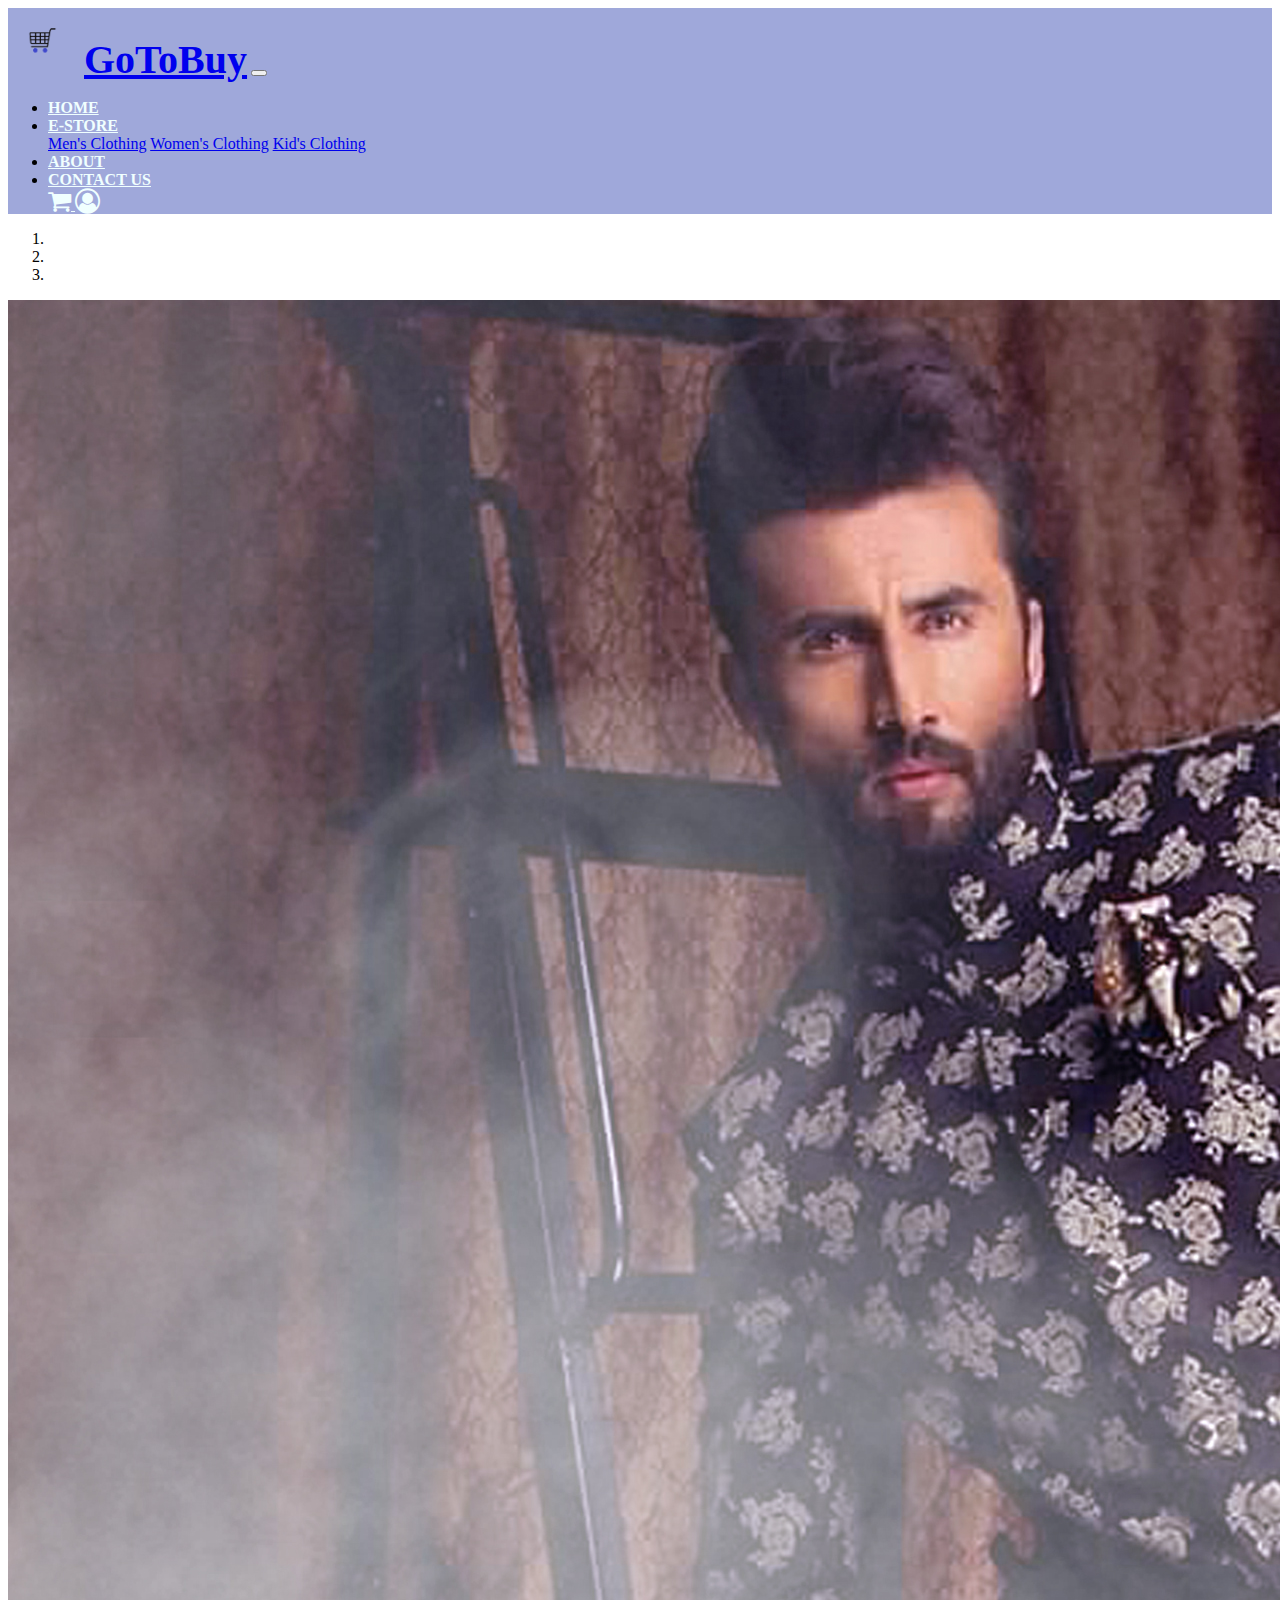
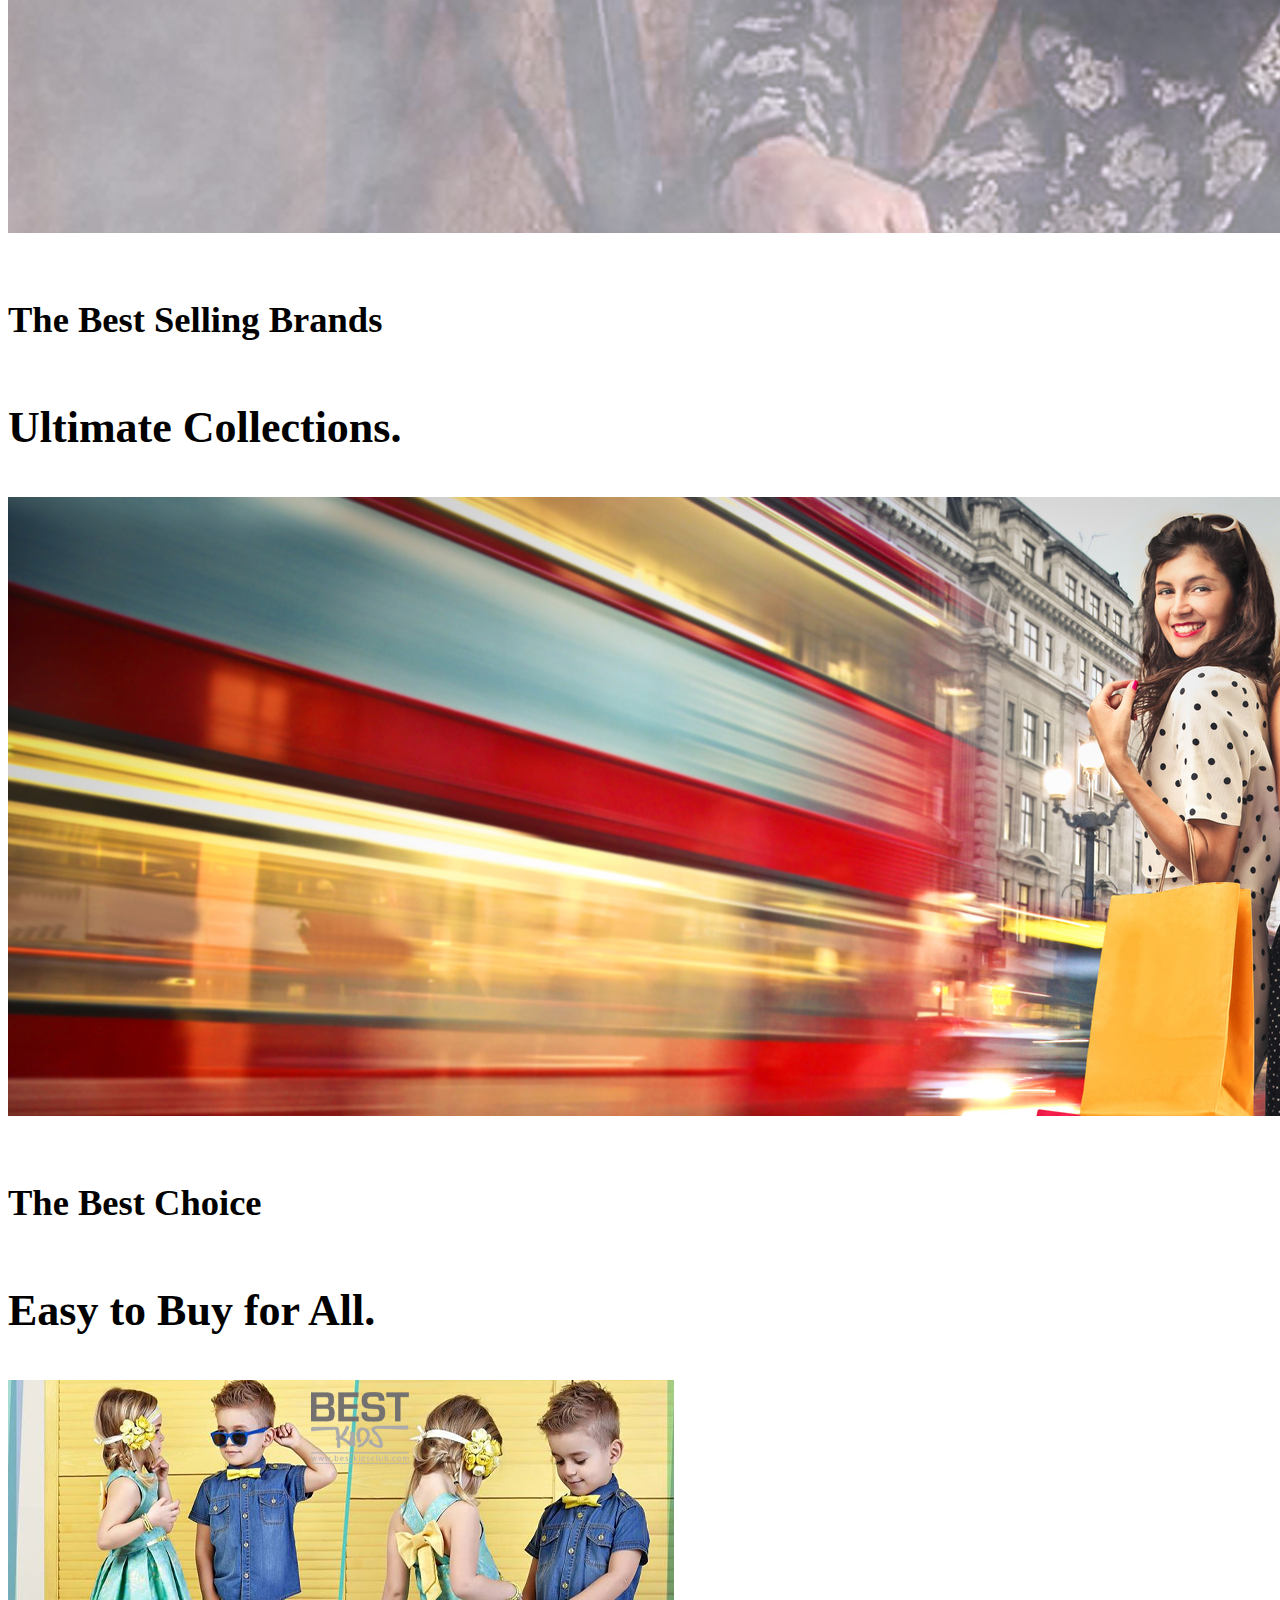
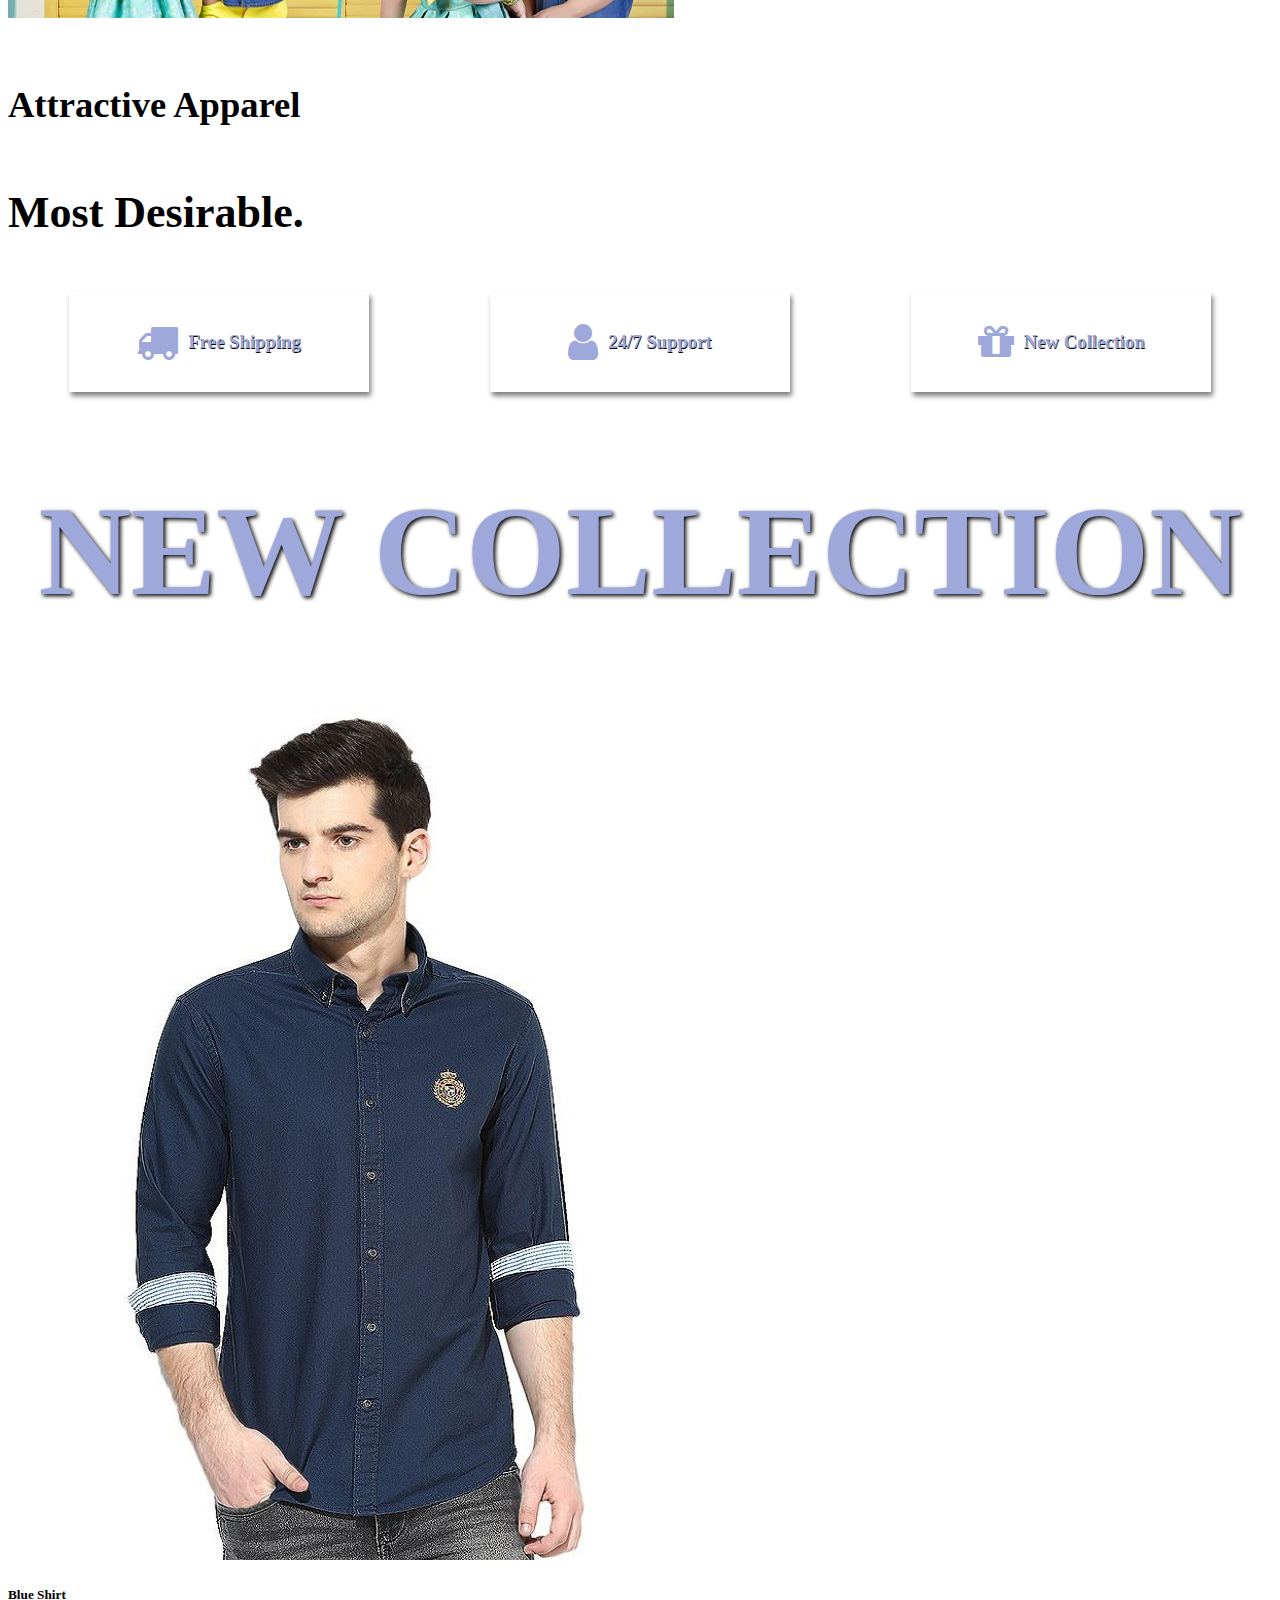
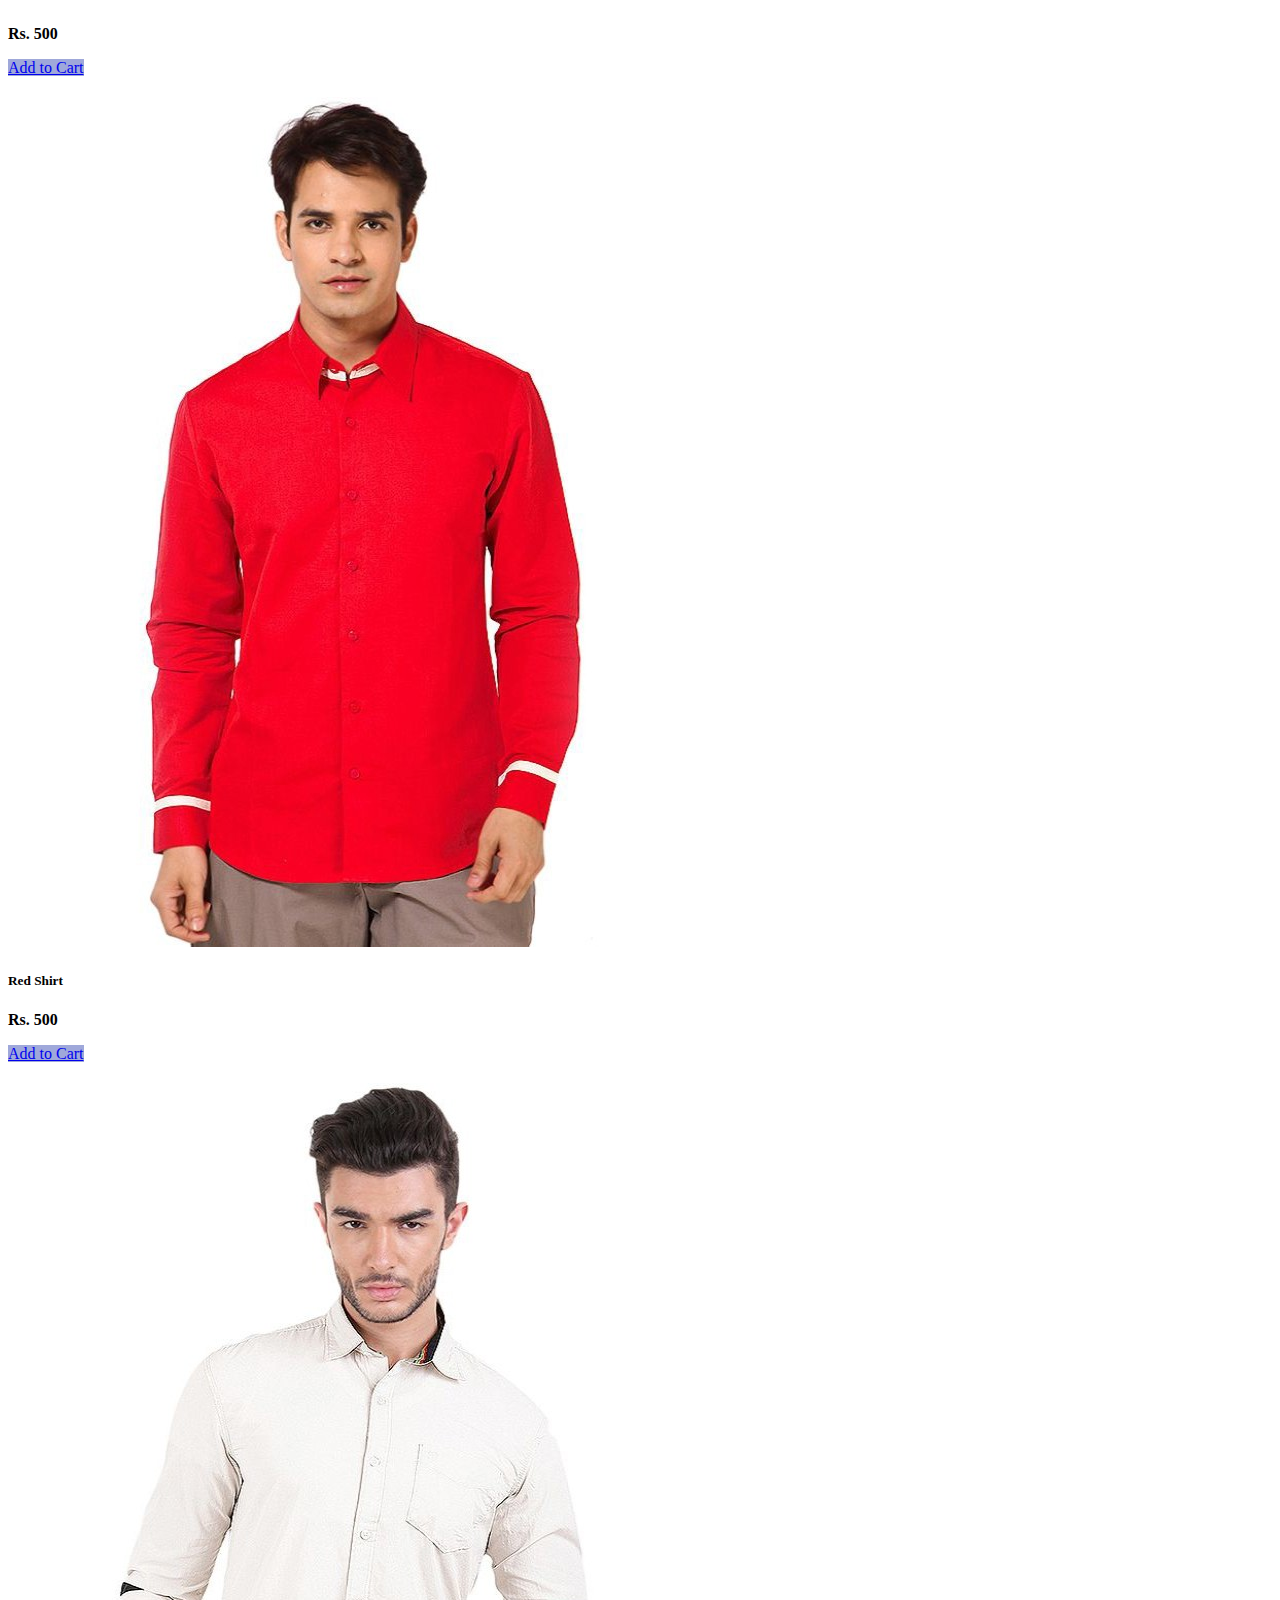
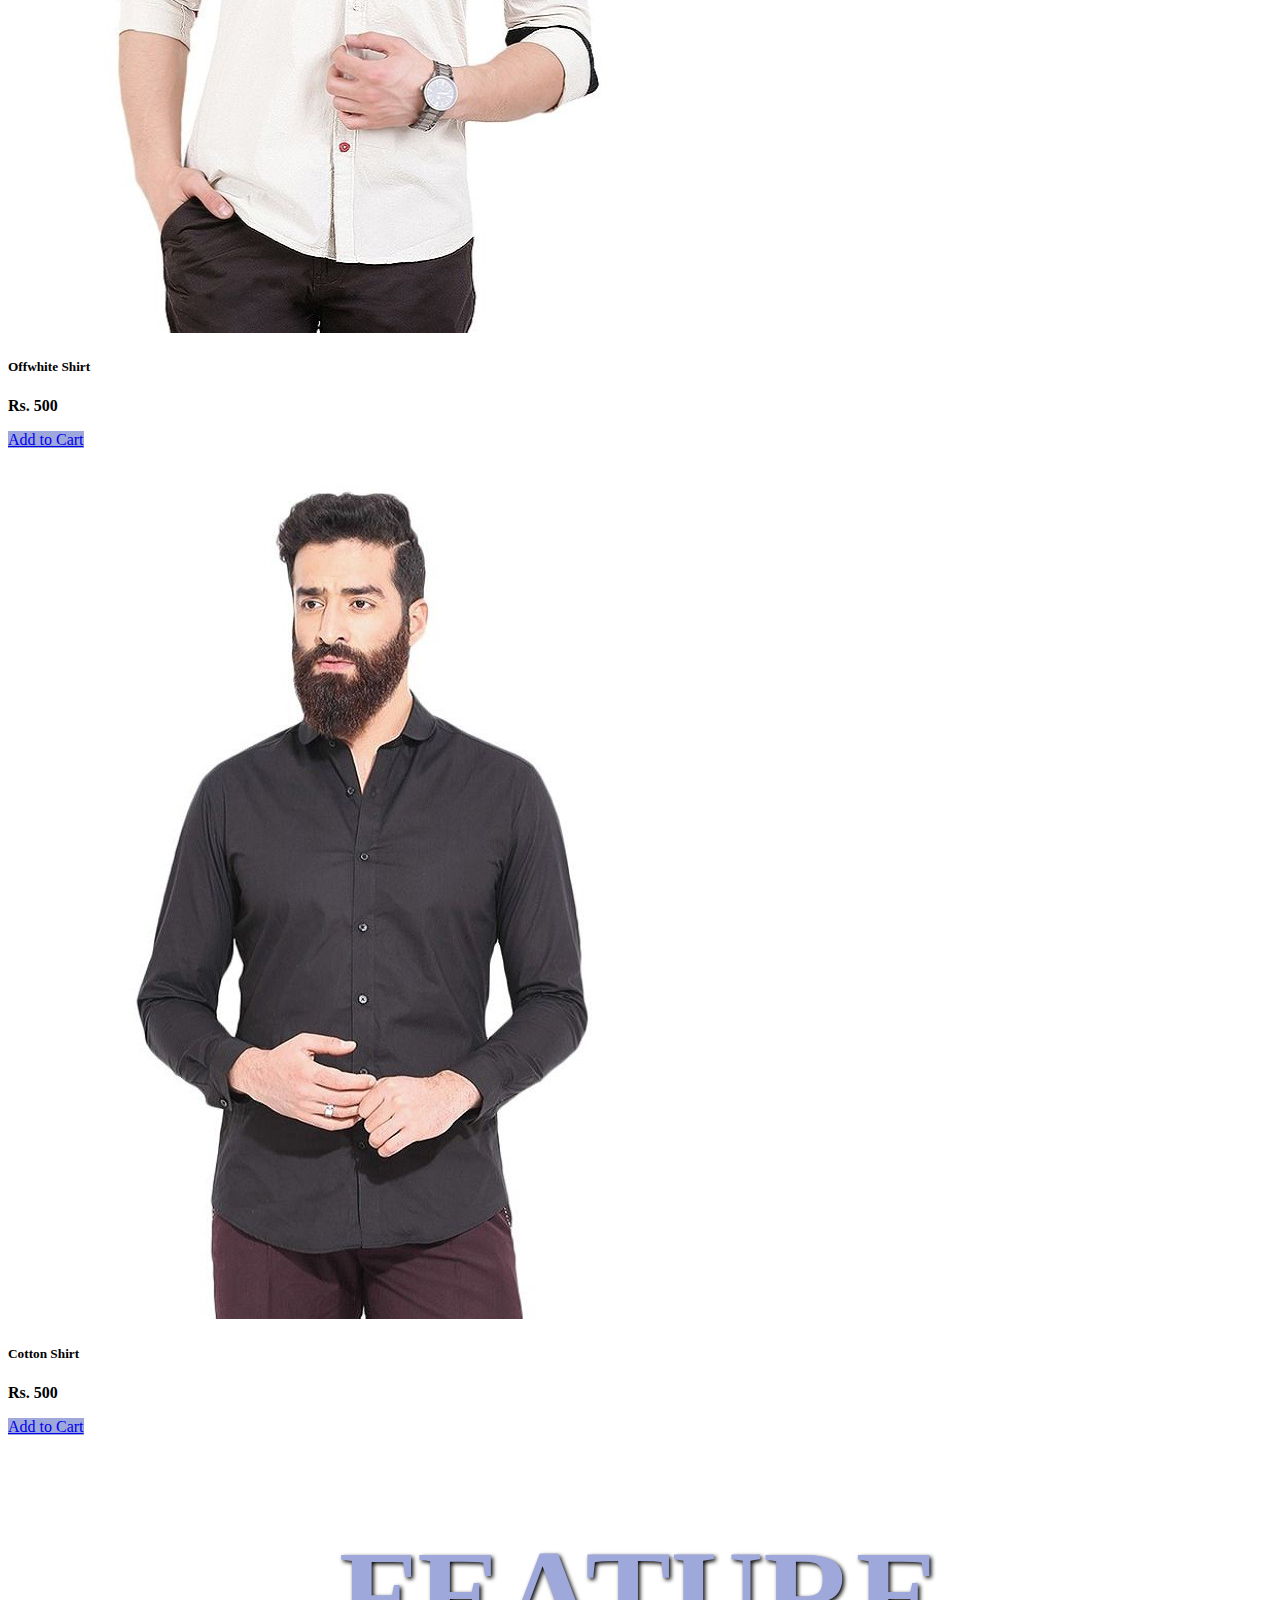
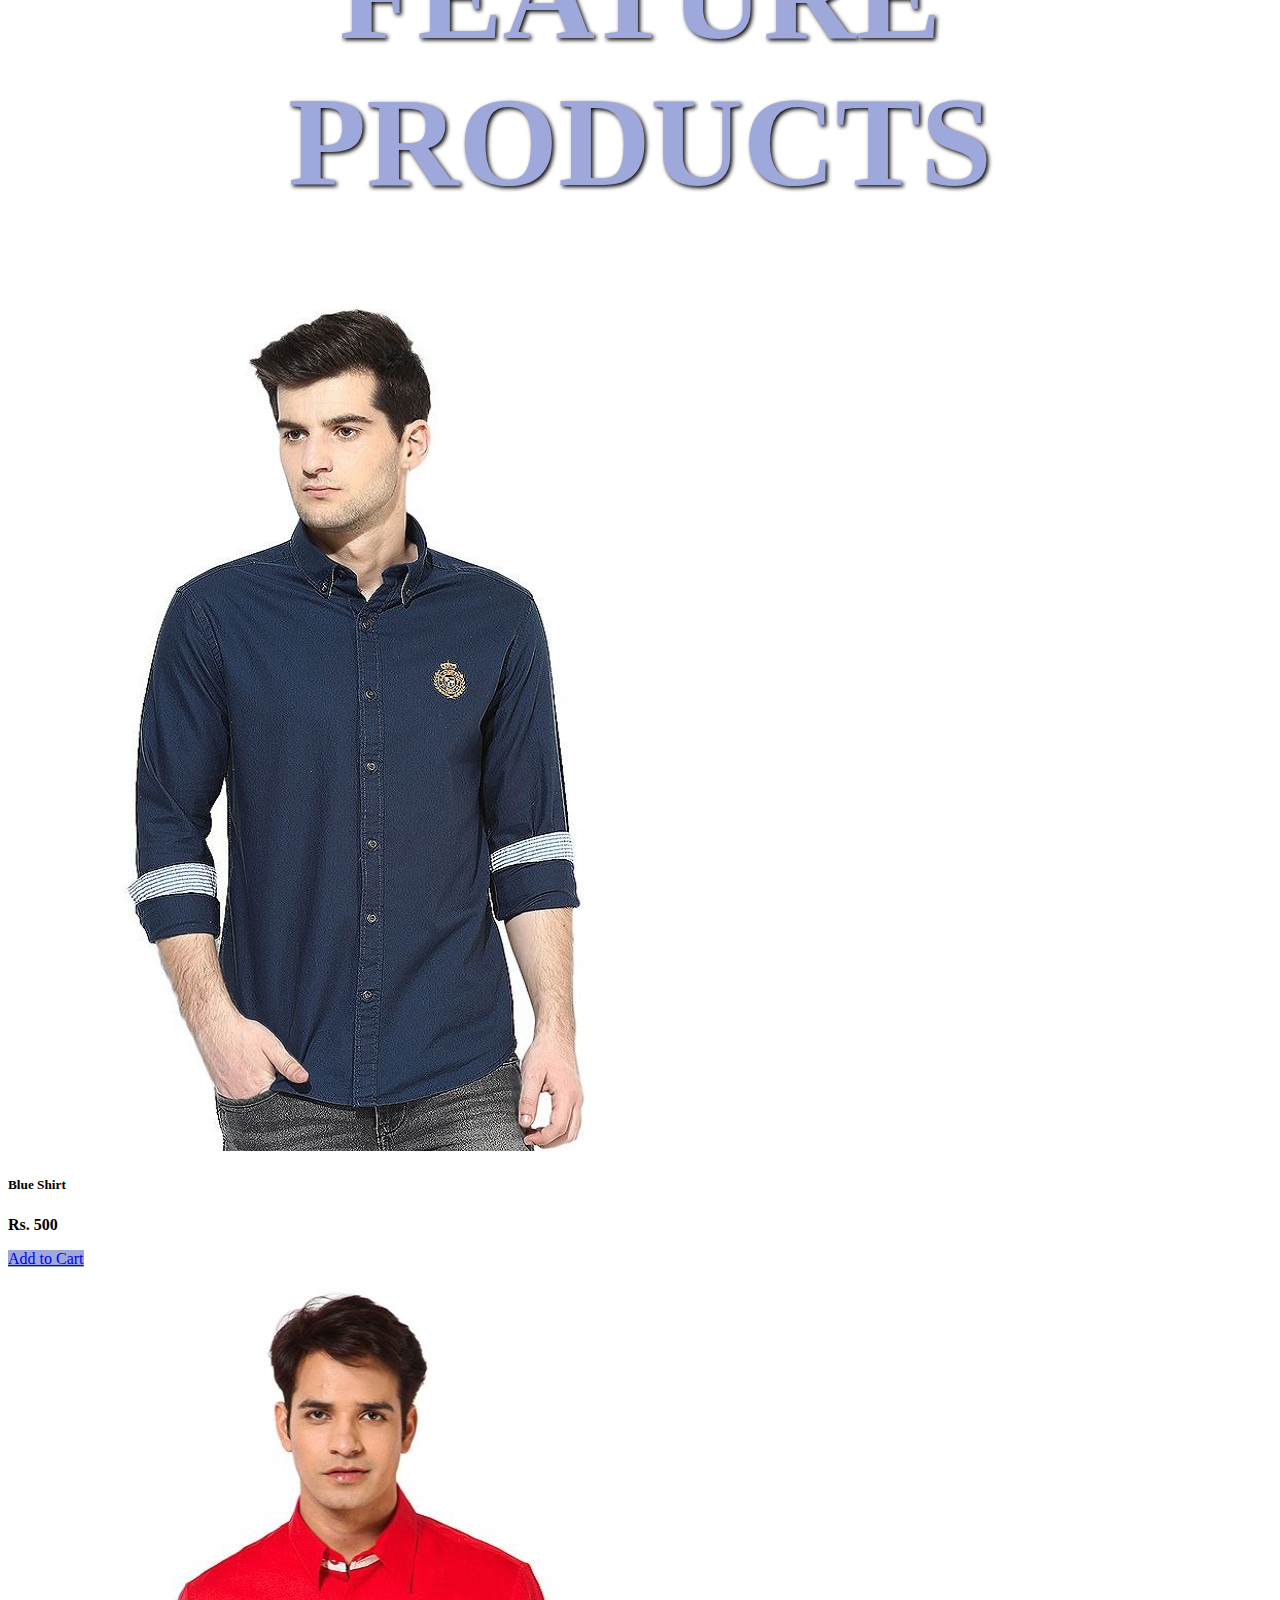
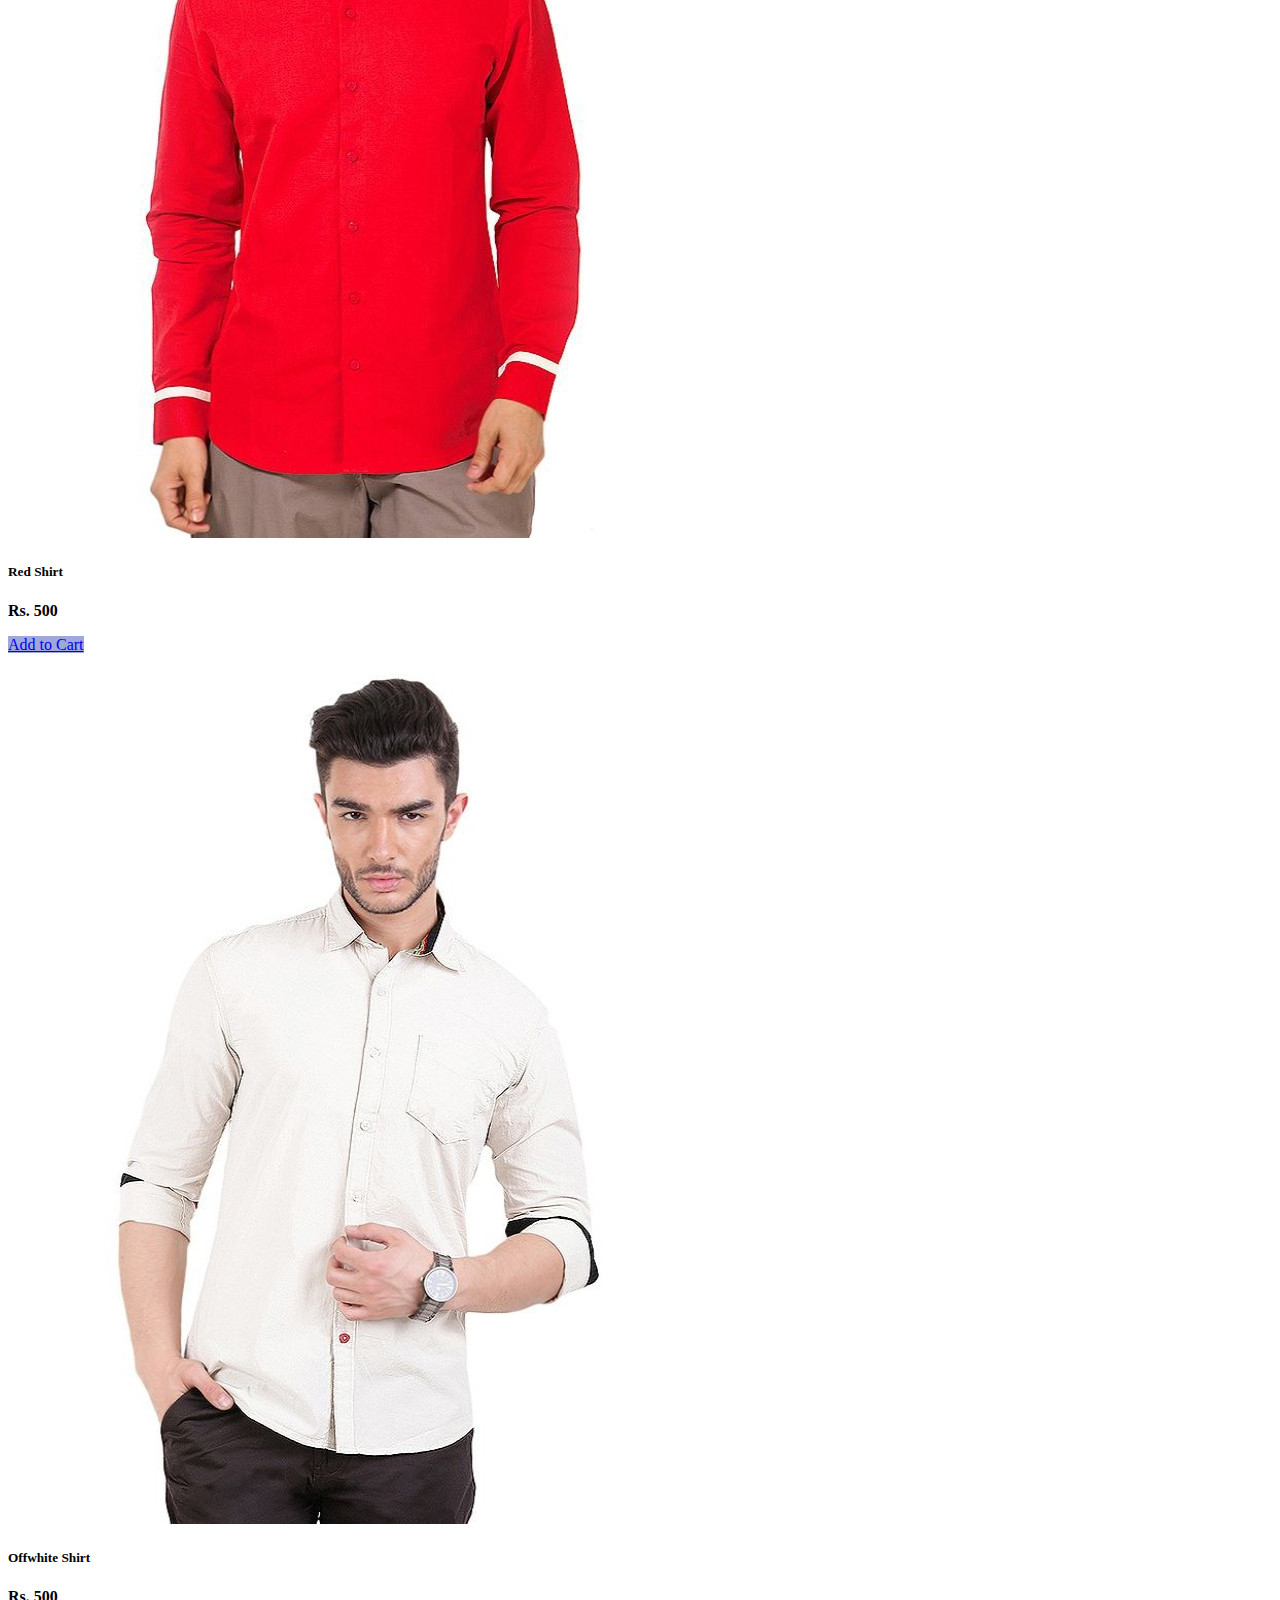
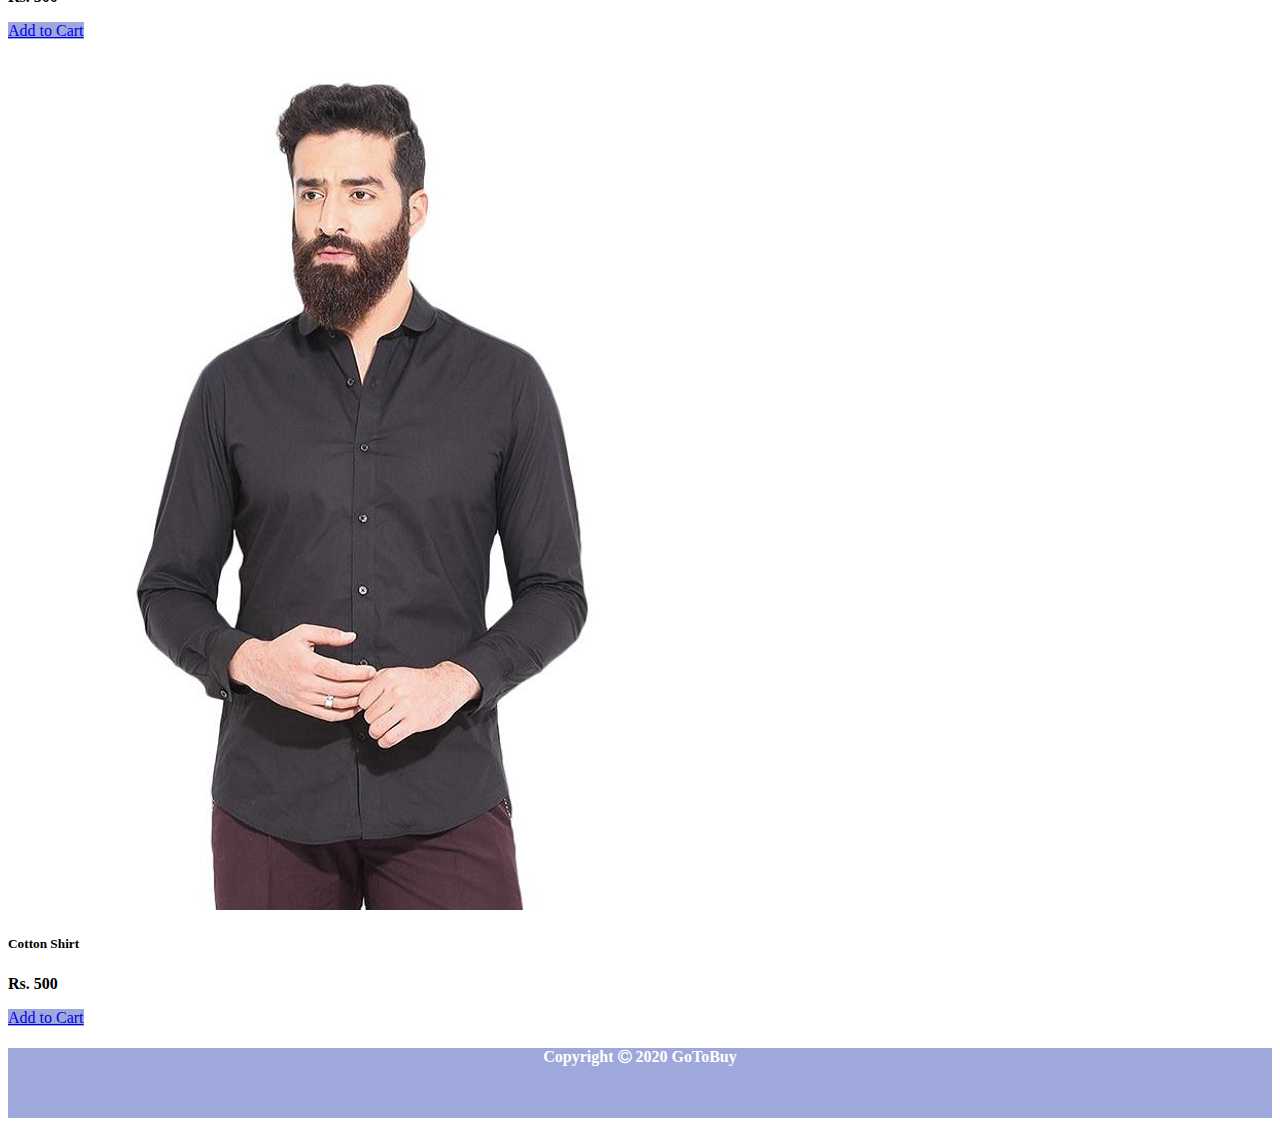
<file: public/index.html>
<!DOCTYPE html>
<html lang="en">

<head>
    <meta charset="UTF-8">
    <meta name="viewport" content="width=device-width, initial-scale=1.0">
    <title>E-Commerce</title>
    <link rel="stylesheet" href="https://stackpath.bootstrapcdn.com/bootstrap/4.5.0/css/bootstrap.min.css" integrity="sha384-9aIt2nRpC12Uk9gS9baDl411NQApFmC26EwAOH8WgZl5MYYxFfc+NcPb1dKGj7Sk" crossorigin="anonymous">
    <link rel="stylesheet" href="style.css">
    <link rel="stylesheet" href="https://cdnjs.cloudflare.com/ajax/libs/font-awesome/4.7.0/css/font-awesome.min.css">
</head>

<body>
    <div>
        <nav class="navbar navbar-expand-lg navbar-light bg-light">
            <a class="navbar-brand" href="index.html"><img src="images/logo.png" alt="images/logo.png">GoToBuy</a>
            <button class="navbar-toggler" type="button" data-toggle="collapse" data-target="#navbarText" aria-controls="navbarText" aria-expanded="false" aria-label="Toggle navigation">
          <span class="navbar-toggler-icon"></span>
        </button>
            <div class="collapse navbar-collapse" id="navbarText">
                <ul class="navbar-nav mr-auto">

                </ul>
                <span class="navbar-text">
                <ul class="navbar-nav mr-auto">
                    <li class="nav-item active">
                        <a class="nav-link" href="index.html">HOME<span class="sr-only">(current)</span></a>
                </li>
                <li class="nav-item dropdown">
                    <a class="nav-link dropdown-toggle" href="#" id="navbarDropdownMenuLink" role="button" data-toggle="dropdown" aria-haspopup="true" aria-expanded="false">
                  E-STORE
                </a>
                    <div class="dropdown-menu" aria-labelledby="navbarDropdownMenuLink">
                        <a class="dropdown-item" href="mensclothing.html">Men's Clothing</a>
                        <a class="dropdown-item" href="mensclothing.html">Women's Clothing</a>
                        <a class="dropdown-item" href="mensclothing.html">Kid's Clothing</a>
                    </div>
                </li>
                <li class="nav-item">
                    <a class="nav-link" href="about.html">ABOUT</a>
                </li>
                <li class="nav-item">
                    <a class="nav-link" href="contact.html">CONTACT US</a>
                </li>

                <a class="nav-link" href="#">
                    <i class="fa fa-shopping-cart" aria-hidden="true"></i>
                </a>

                <a class="nav-link" href="#">
                    <i class="fa fa-user-circle-o" aria-hidden="true"></i>
                </a>








                </ul>
                </span>
            </div>

        </nav>
        <div id="carouselExampleCaptions" class="carousel slide" data-ride="carousel">
            <ol class="carousel-indicators">
                <li data-target="#carouselExampleCaptions" data-slide-to="0" class="active"></li>
                <li data-target="#carouselExampleCaptions" data-slide-to="1"></li>
                <li data-target="#carouselExampleCaptions" data-slide-to="2"></li>
            </ol>
            <div class="carousel-inner">
                <div class="carousel-item active">
                    <img src="images/slider1.jpg" class="d-block w-100" alt="images/slider1.jpg">
                    <div class="carousel-caption d-none d-md-block">
                        <h5>The Best Selling Brands</h5>
                        <p>Ultimate Collections.</p>
                    </div>
                </div>
                <div class="carousel-item">
                    <img src="images/slider2.jpg" class="d-block w-100" alt="images/slider2.jpg">
                    <div class="carousel-caption d-none d-md-block">
                        <h5>The Best Choice</h5>
                        <p>Easy to Buy for All.</p>
                    </div>
                </div>
                <div class="carousel-item">
                    <img src="images/slider3.jpg" class="d-block w-100" alt="images/slider3.jpg">
                    <div class="carousel-caption d-none d-md-block">
                        <h5>Attractive Apparel</h5>
                        <p>Most Desirable.</p>
                    </div>
                </div>
            </div>
            <a class="carousel-control-prev" href="#carouselExampleCaptions" role="button" data-slide="prev">
                <span class="carousel-control-prev-icon" aria-hidden="true"></span>
                <span class="sr-only">Previous</span>
            </a>
            <a class="carousel-control-next" href="#carouselExampleCaptions" role="button" data-slide="next">
                <span class="carousel-control-next-icon" aria-hidden="true"></span>
                <span class="sr-only">Next</span>
            </a>
        </div>
        <div class="mainCard">

            <div class="Card1">
                <div>
                    <i class="fa fa-truck" aria-hidden="true"></i>
                </div>
                <div>
                    <h3>Free Shipping</h3>
                </div>

            </div>
            <div class="Card2">
                <div>
                    <i class="fa fa-user" aria-hidden="true"></i>
                </div>
                <div>
                    <h3>24/7 Support</h3>
                </div>

            </div>
            <div class="Card3">
                <div>
                    <i class="fa fa-gift" aria-hidden="true"></i>
                </div>
                <div>
                    <h3>New Collection</h3>
                </div>



            </div>
        </div>

        <div class="NewArrivals">
            <div class="heading">
                <h1>NEW COLLECTION</h1>
            </div>
            <div class="container">
                <div class="row">
                    <div class="col-sm-6 col-md-6 col-lg-3">
                        <div class="card">
                            <img src="images/shirt1.jpg" class="card-img-top" alt="images/shirt1.jpg">
                            <div class="card-body">
                                <h5 class="card-title">Blue Shirt</h5>
                                <p class="card-text">Rs. 500</p>
                                <a href="#" class="btn btn-primary">Add to Cart</a>
                            </div>
                        </div>
                    </div>
                    <div class="col-sm-6 col-md-6 col-lg-3">
                        <div class="card">
                            <img src="images/shirt2.jpg" class="card-img-top" alt="images/shirt2.jpg">
                            <div class="card-body">
                                <h5 class="card-title">Red Shirt</h5>
                                <p class="card-text">Rs. 500</p>
                                <a href="#" class="btn btn-primary">Add to Cart</a>
                            </div>
                        </div>
                    </div>
                    <div class="col-sm-6 col-md-6 col-lg-3">
                        <div class="card">
                            <img src="images/shirt3.jpg" class="card-img-top" alt="images/shirt3.jpg">
                            <div class="card-body">
                                <h5 class="card-title">Offwhite Shirt</h5>
                                <p class="card-text">Rs. 500</p>
                                <a href="#" class="btn btn-primary">Add to Cart</a>
                            </div>
                        </div>
                    </div>
                    <div class="col-sm-6 col-md-6 col-lg-3">
                        <div class="card">
                            <img src="images/shirt4.jpg" class="card-img-top" alt="images/shirt4.jpg">
                            <div class="card-body">
                                <h5 class="card-title">Cotton Shirt</h5>
                                <p class="card-text">Rs. 500</p>
                                <a href="#" class="btn btn-primary">Add to Cart</a>
                            </div>
                        </div>
                    </div>
                </div>

            </div>
        </div>
        <div class="NewArrivals">
            <div class="heading">
                <h1>FEATURE PRODUCTS</h1>
            </div>
            <div class="container">
                <div class="row">
                    <div class="col-sm-6 col-md-6 col-lg-3">
                        <div class="card">
                            <img src="images/shirt1.jpg" class="card-img-top" alt="images/shirt1.jpg">
                            <div class="card-body">
                                <h5 class="card-title">Blue Shirt</h5>
                                <p class="card-text">Rs. 500</p>
                                <a href="#" class="btn btn-primary">Add to Cart</a>
                            </div>
                        </div>
                    </div>
                    <div class="col-sm-6 col-md-6 col-lg-3">
                        <div class="card">
                            <img src="images/shirt2.jpg" class="card-img-top" alt="images/shirt2.jpg">
                            <div class="card-body">
                                <h5 class="card-title">Red Shirt</h5>
                                <p class="card-text">Rs. 500</p>
                                <a href="#" class="btn btn-primary">Add to Cart</a>
                            </div>
                        </div>
                    </div>
                    <div class="col-sm-6 col-md-6 col-lg-3">
                        <div class="card">
                            <img src="images/shirt3.jpg" class="card-img-top" alt="images/shirt3.jpg">
                            <div class="card-body">
                                <h5 class="card-title">Offwhite Shirt</h5>
                                <p class="card-text">Rs. 500</p>
                                <a href="#" class="btn btn-primary">Add to Cart</a>
                            </div>
                        </div>
                    </div>
                    <div class="col-sm-6 col-md-6 col-lg-3">
                        <div class="card">
                            <img src="images/shirt4.jpg" class="card-img-top" alt="images/shirt4.jpg">
                            <div class="card-body">
                                <h5 class="card-title">Cotton Shirt</h5>
                                <p class="card-text">Rs. 500</p>
                                <a href="#" class="btn btn-primary">Add to Cart</a>
                            </div>
                        </div>
                    </div>
                </div>

            </div>
        </div>
        <div class="footer">
            <div>
                <h4>Copyright <i class="fa fa-copyright" aria-hidden="true"></i> 2020 GoToBuy

                </h4>
            </div>
        </div>

    </div>









    <script src="https://code.jquery.com/jquery-3.5.1.slim.min.js" integrity="sha384-DfXdz2htPH0lsSSs5nCTpuj/zy4C+OGpamoFVy38MVBnE+IbbVYUew+OrCXaRkfj" crossorigin="anonymous"></script>
    <script src="https://cdn.jsdelivr.net/npm/popper.js@1.16.0/dist/umd/popper.min.js" integrity="sha384-Q6E9RHvbIyZFJoft+2mJbHaEWldlvI9IOYy5n3zV9zzTtmI3UksdQRVvoxMfooAo" crossorigin="anonymous"></script>
    <script src="https://stackpath.bootstrapcdn.com/bootstrap/4.5.0/js/bootstrap.min.js" integrity="sha384-OgVRvuATP1z7JjHLkuOU7Xw704+h835Lr+6QL9UvYjZE3Ipu6Tp75j7Bh/kR0JKI" crossorigin="anonymous"></script>
</body>

</html>
</file>
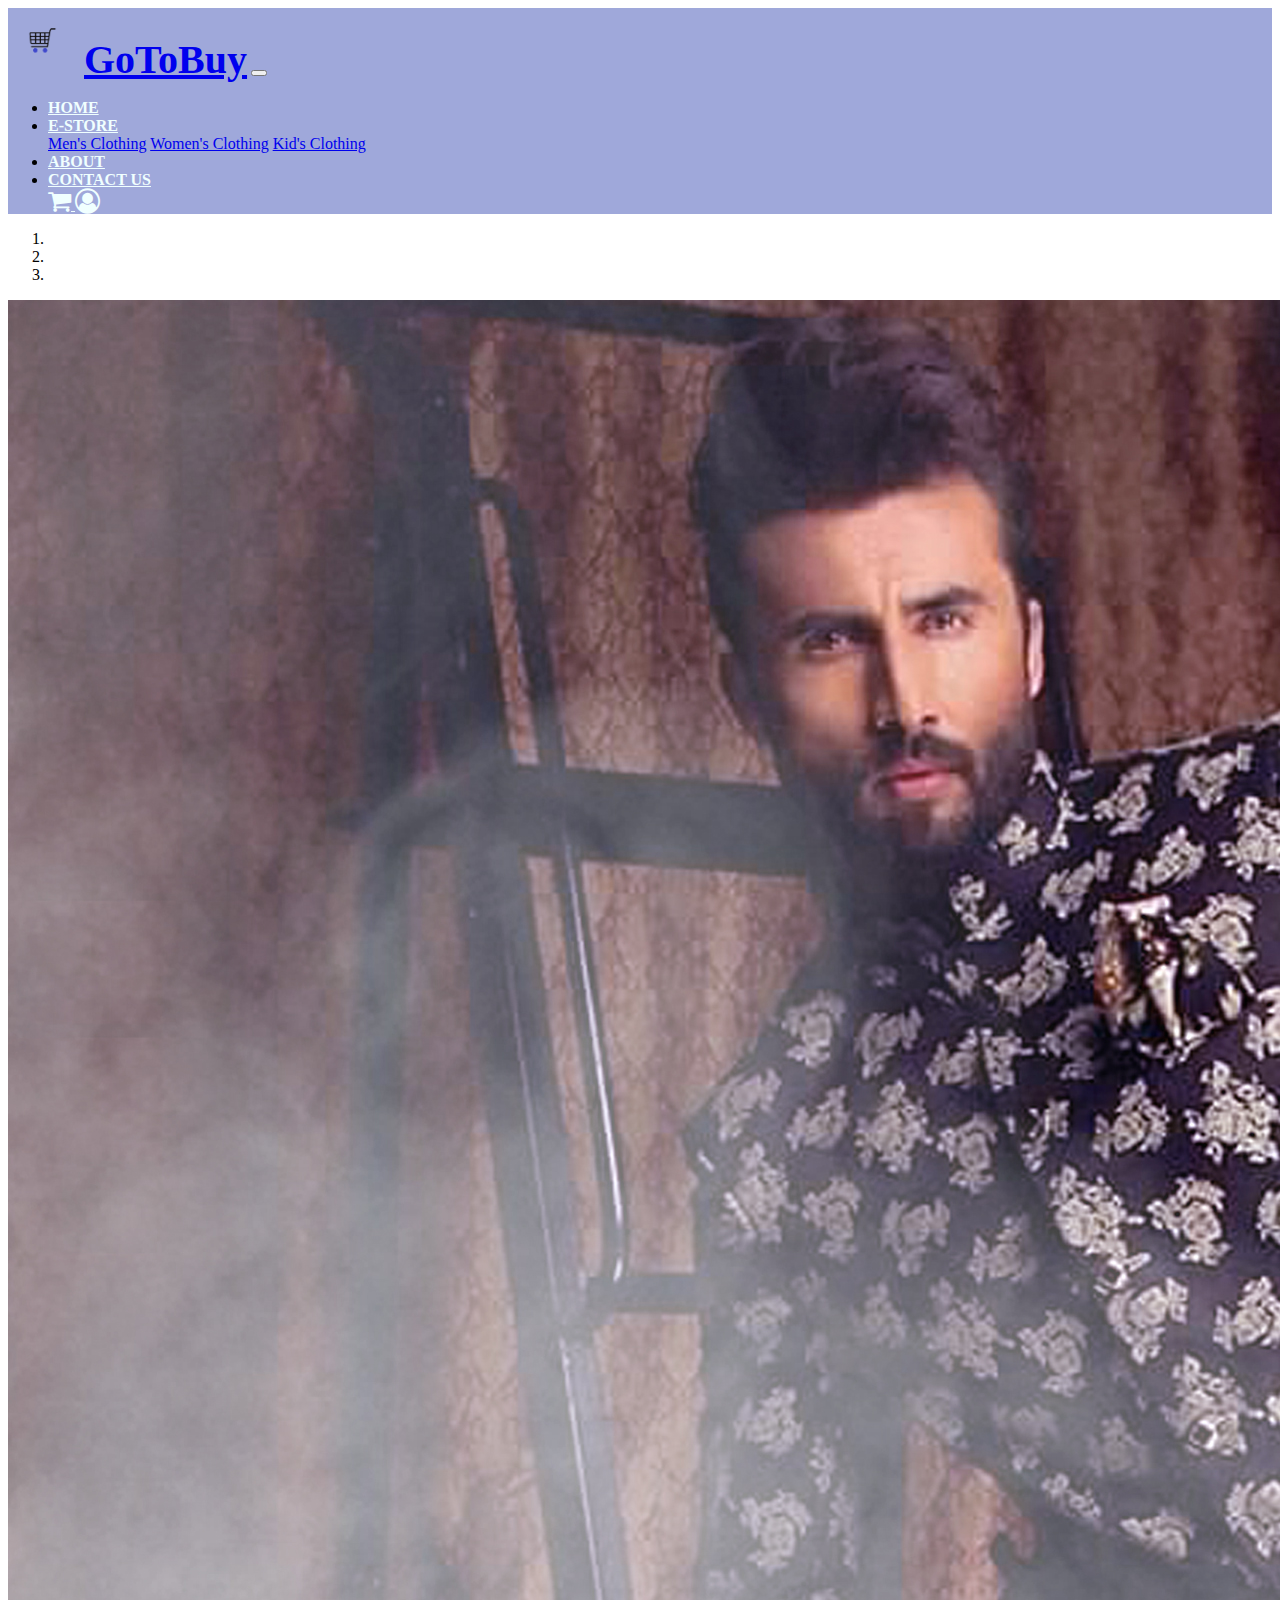
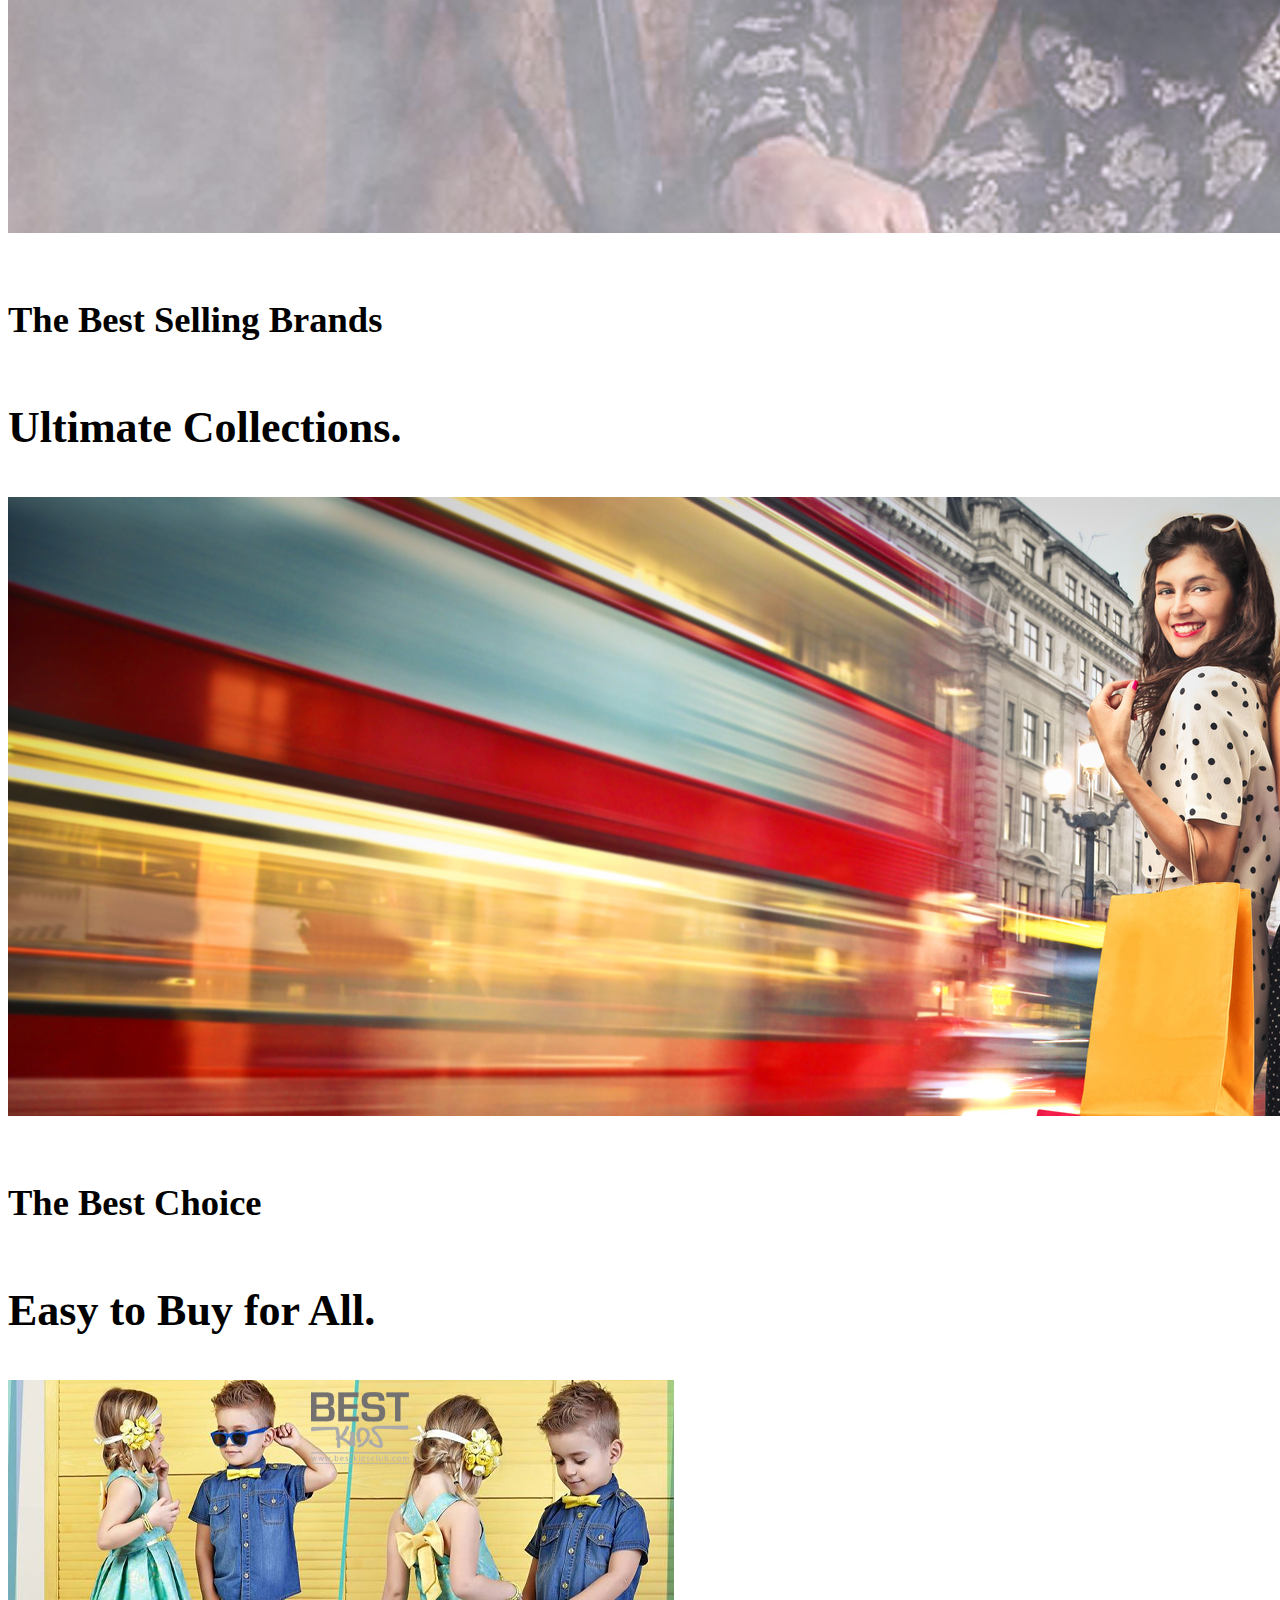
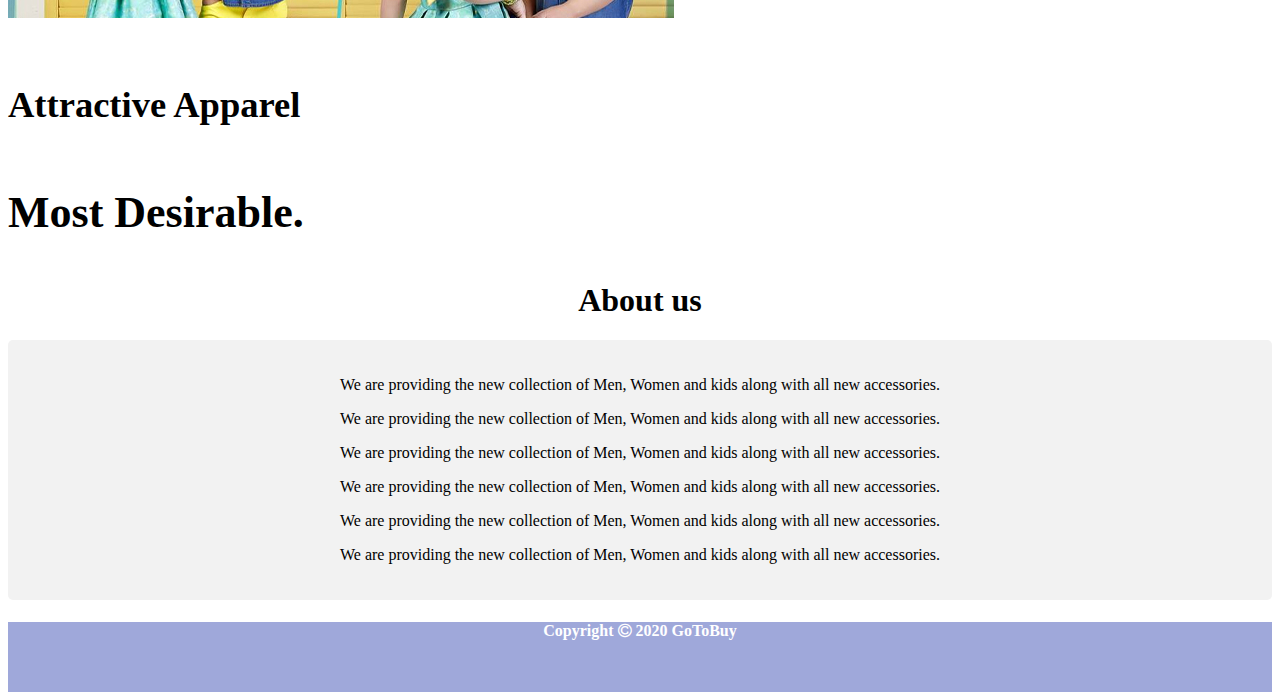
<file: public/about.html>
<!DOCTYPE html>
<html lang="en">

<head>
    <meta charset="UTF-8">
    <meta name="viewport" content="width=device-width, initial-scale=1.0">
    <title>Contact us</title>
    <link rel="stylesheet" href="https://stackpath.bootstrapcdn.com/bootstrap/4.5.0/css/bootstrap.min.css" integrity="sha384-9aIt2nRpC12Uk9gS9baDl411NQApFmC26EwAOH8WgZl5MYYxFfc+NcPb1dKGj7Sk" crossorigin="anonymous">
    <link rel="stylesheet" href="style.css">
    <link rel="stylesheet" href="https://cdnjs.cloudflare.com/ajax/libs/font-awesome/4.7.0/css/font-awesome.min.css">
</head>

<body>
    <div>
        <nav class="navbar navbar-expand-lg navbar-light bg-light">
            <a class="navbar-brand" href="index.html"><img src="images/logo.png" alt="images/logo.png">GoToBuy</a>
            <button class="navbar-toggler" type="button" data-toggle="collapse" data-target="#navbarText" aria-controls="navbarText" aria-expanded="false" aria-label="Toggle navigation">
          <span class="navbar-toggler-icon"></span>
        </button>
            <div class="collapse navbar-collapse" id="navbarText">
                <ul class="navbar-nav mr-auto">

                </ul>
                <span class="navbar-text">
                <ul class="navbar-nav mr-auto">
                    <li class="nav-item active">
                        <a class="nav-link" href="index.html">HOME<span class="sr-only">(current)</span></a>
                </li>
                <li class="nav-item dropdown">
                    <a class="nav-link dropdown-toggle" href="#" id="navbarDropdownMenuLink" role="button" data-toggle="dropdown" aria-haspopup="true" aria-expanded="false">
                  E-STORE
                </a>
                    <div class="dropdown-menu" aria-labelledby="navbarDropdownMenuLink">
                        <a class="dropdown-item" href="mensclothing.html">Men's Clothing</a>
                        <a class="dropdown-item" href="mensclothing.html">Women's Clothing</a>
                        <a class="dropdown-item" href="mensclothing.html">Kid's Clothing</a>
                    </div>
                </li>
                <li class="nav-item">
                    <a class="nav-link" href="about.html">ABOUT</a>
                </li>
                <li class="nav-item">
                    <a class="nav-link" href="contact.html">CONTACT US</a>
                </li>

                <a class="nav-link" href="#">
                    <i class="fa fa-shopping-cart" aria-hidden="true"></i>
                </a>

                <a class="nav-link" href="#">
                    <i class="fa fa-user-circle-o" aria-hidden="true"></i>
                </a>








                </ul>
                </span>
            </div>

        </nav>
        <div id="carouselExampleCaptions" class="carousel slide" data-ride="carousel">
            <ol class="carousel-indicators">
                <li data-target="#carouselExampleCaptions" data-slide-to="0" class="active"></li>
                <li data-target="#carouselExampleCaptions" data-slide-to="1"></li>
                <li data-target="#carouselExampleCaptions" data-slide-to="2"></li>
            </ol>
            <div class="carousel-inner">
                <div class="carousel-item active">
                    <img src="images/slider1.jpg" class="d-block w-100" alt="images/slider1.jpg">
                    <div class="carousel-caption d-none d-md-block">
                        <h5>The Best Selling Brands</h5>
                        <p>Ultimate Collections.</p>
                    </div>
                </div>
                <div class="carousel-item">
                    <img src="images/slider2.jpg" class="d-block w-100" alt="images/slider2.jpg">
                    <div class="carousel-caption d-none d-md-block">
                        <h5>The Best Choice</h5>
                        <p>Easy to Buy for All.</p>
                    </div>
                </div>
                <div class="carousel-item">
                    <img src="images/slider3.jpg" class="d-block w-100" alt="images/slider3.jpg">
                    <div class="carousel-caption d-none d-md-block">
                        <h5>Attractive Apparel</h5>
                        <p>Most Desirable.</p>
                    </div>
                </div>
            </div>
            <a class="carousel-control-prev" href="#carouselExampleCaptions" role="button" data-slide="prev">
                <span class="carousel-control-prev-icon" aria-hidden="true"></span>
                <span class="sr-only">Previous</span>
            </a>
            <a class="carousel-control-next" href="#carouselExampleCaptions" role="button" data-slide="next">
                <span class="carousel-control-next-icon" aria-hidden="true"></span>
                <span class="sr-only">Next</span>
            </a>
        </div>


        <div class="contactus">
            <div>
                <h1>About us</h1>
                <div class="CONT">
                    <p>We are providing the new collection of Men, Women and kids along with all new accessories.</p>
                    <p>We are providing the new collection of Men, Women and kids along with all new accessories.</p>
                    <p>We are providing the new collection of Men, Women and kids along with all new accessories.</p>
                    <p>We are providing the new collection of Men, Women and kids along with all new accessories.</p>
                    <p>We are providing the new collection of Men, Women and kids along with all new accessories.</p>
                    <p>We are providing the new collection of Men, Women and kids along with all new accessories.</p>

                </div>
            </div>

        </div>

        <div class="footer">
            <div>
                <h4>Copyright <i class="fa fa-copyright" aria-hidden="true"></i> 2020 GoToBuy

                </h4>
            </div>
        </div>

    </div>









    <script src="https://code.jquery.com/jquery-3.5.1.slim.min.js" integrity="sha384-DfXdz2htPH0lsSSs5nCTpuj/zy4C+OGpamoFVy38MVBnE+IbbVYUew+OrCXaRkfj" crossorigin="anonymous"></script>
    <script src="https://cdn.jsdelivr.net/npm/popper.js@1.16.0/dist/umd/popper.min.js" integrity="sha384-Q6E9RHvbIyZFJoft+2mJbHaEWldlvI9IOYy5n3zV9zzTtmI3UksdQRVvoxMfooAo" crossorigin="anonymous"></script>
    <script src="https://stackpath.bootstrapcdn.com/bootstrap/4.5.0/js/bootstrap.min.js" integrity="sha384-OgVRvuATP1z7JjHLkuOU7Xw704+h835Lr+6QL9UvYjZE3Ipu6Tp75j7Bh/kR0JKI" crossorigin="anonymous"></script>
</body>

</html>
</file>
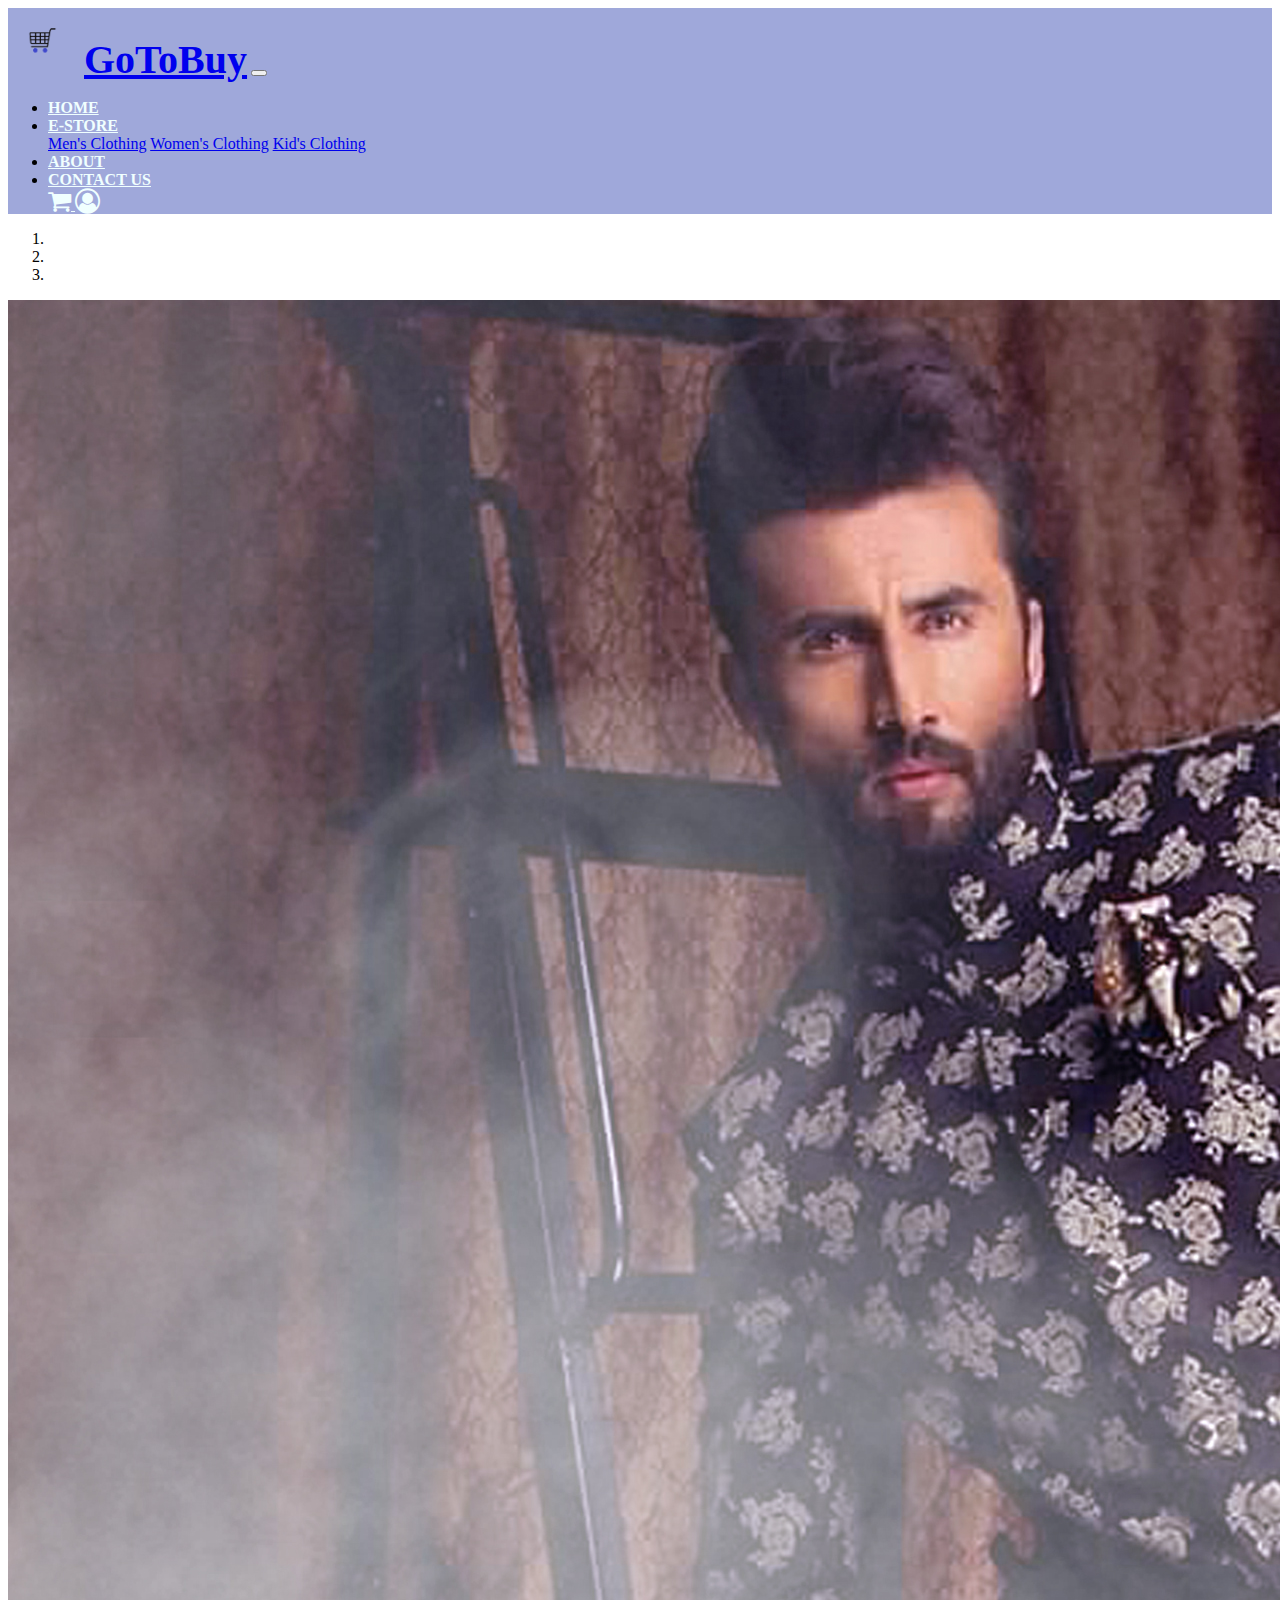
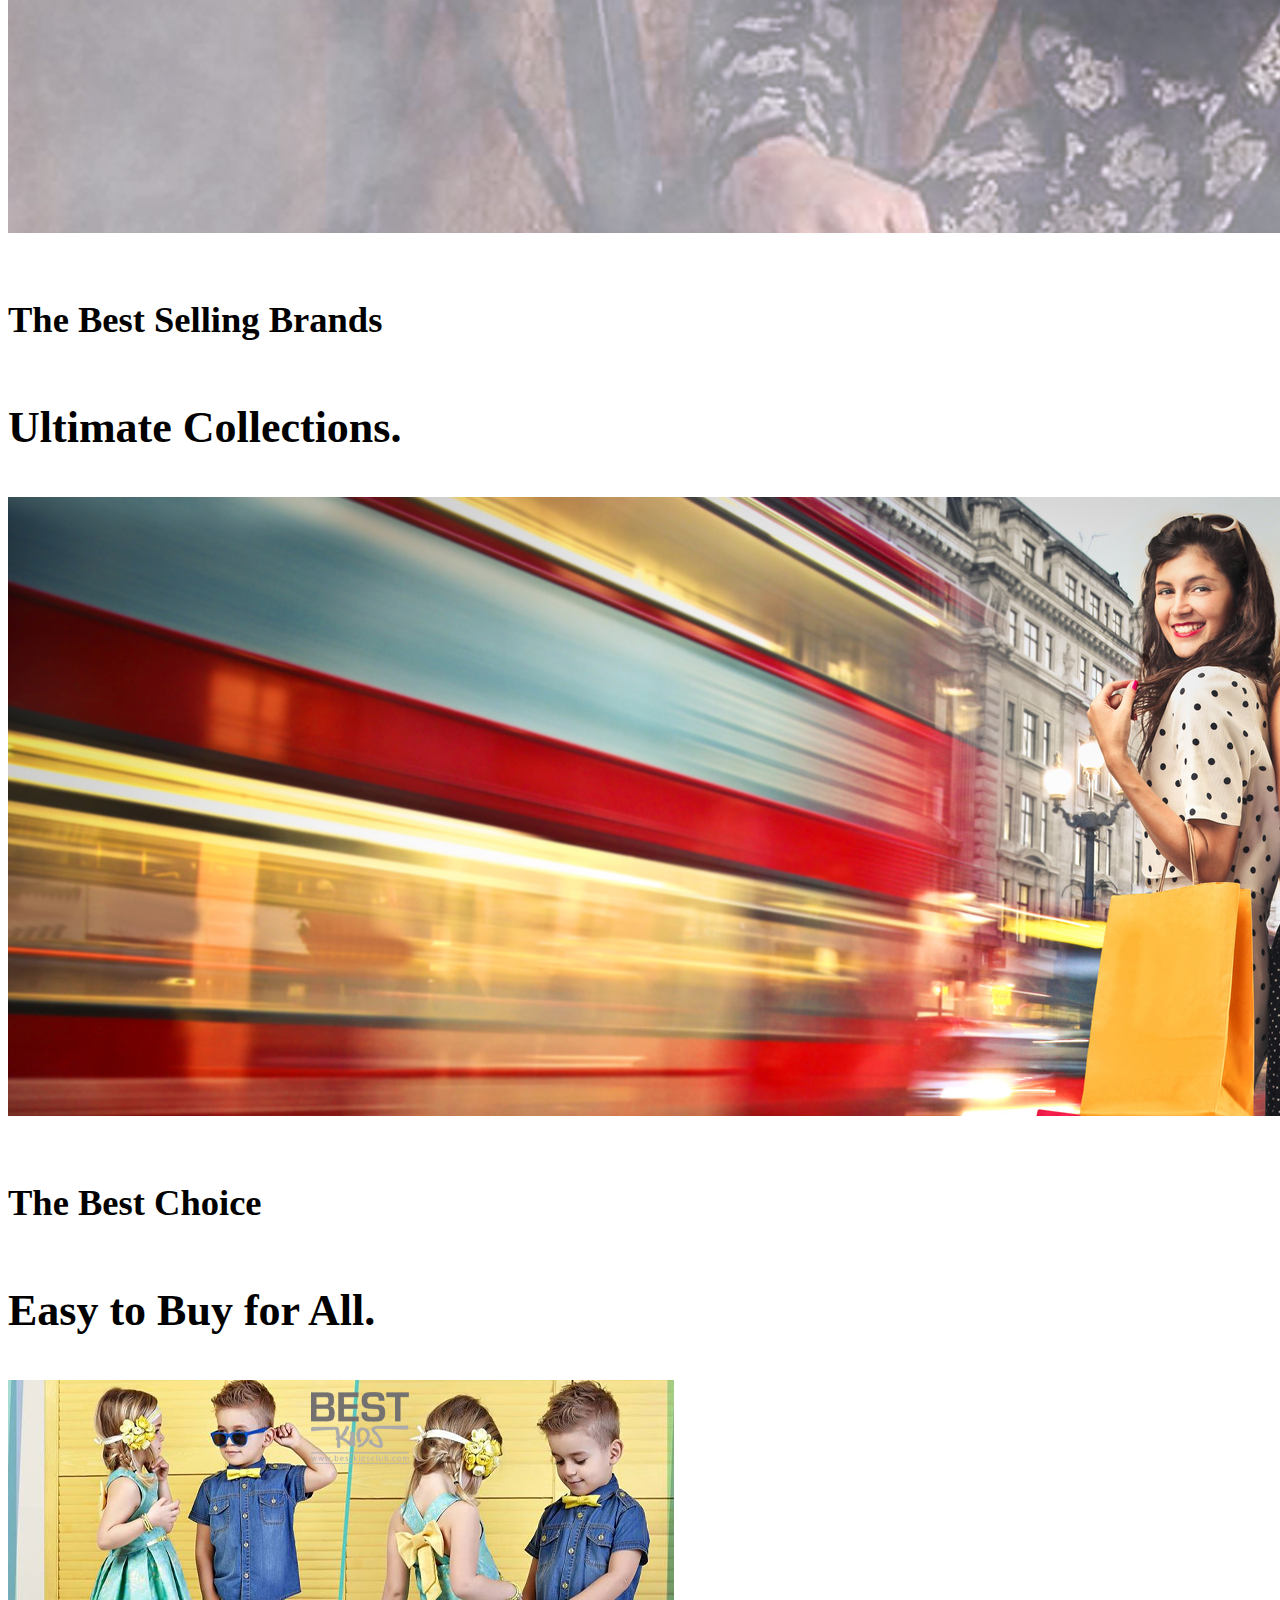
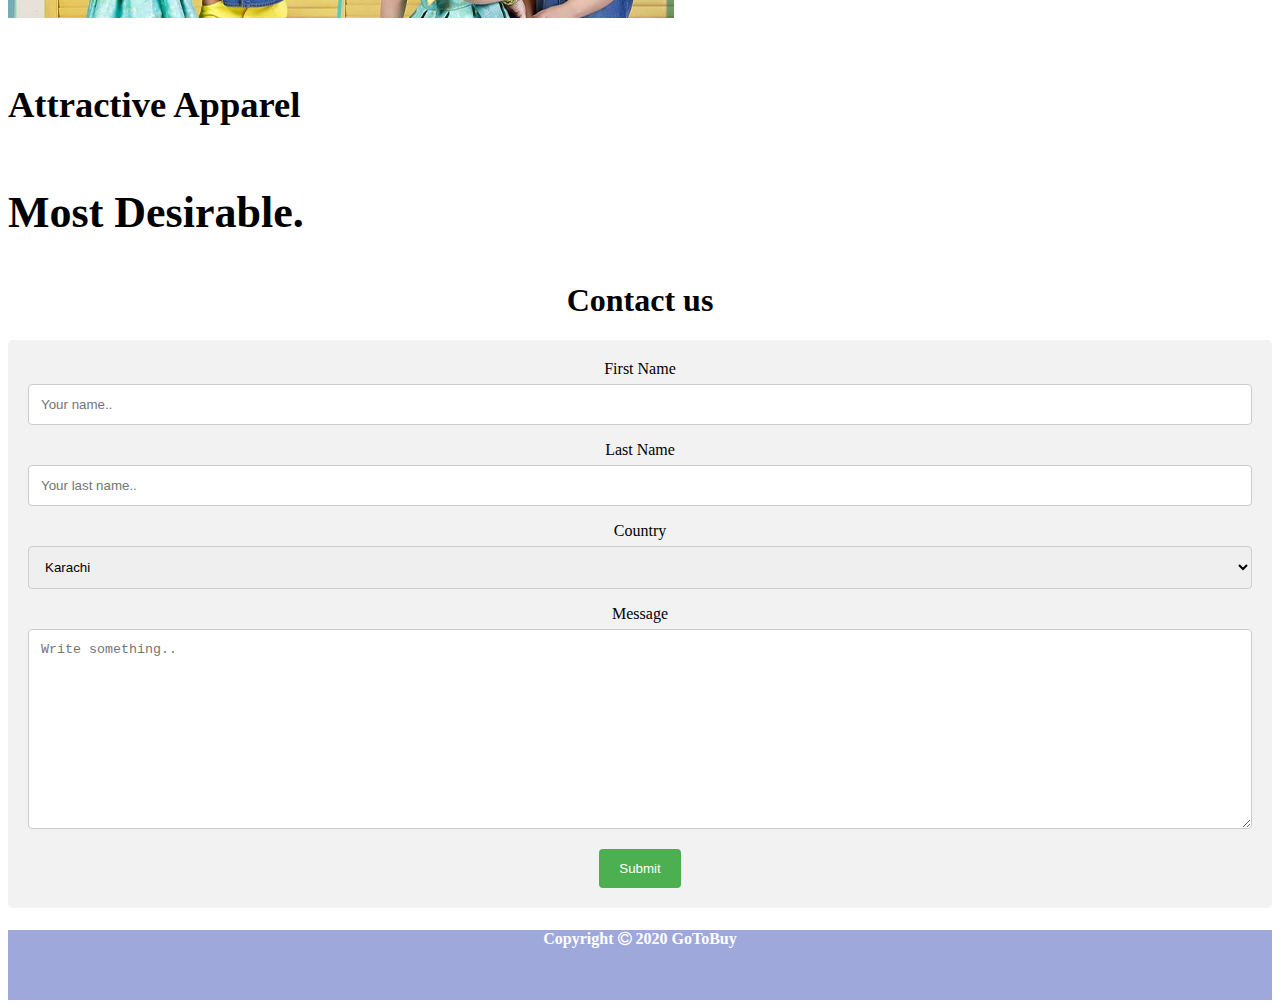
<file: public/contact.html>
<!DOCTYPE html>
<html lang="en">

<head>
    <meta charset="UTF-8">
    <meta name="viewport" content="width=device-width, initial-scale=1.0">
    <title>Contact us</title>
    <link rel="stylesheet" href="https://stackpath.bootstrapcdn.com/bootstrap/4.5.0/css/bootstrap.min.css" integrity="sha384-9aIt2nRpC12Uk9gS9baDl411NQApFmC26EwAOH8WgZl5MYYxFfc+NcPb1dKGj7Sk" crossorigin="anonymous">
    <link rel="stylesheet" href="style.css">
    <link rel="stylesheet" href="https://cdnjs.cloudflare.com/ajax/libs/font-awesome/4.7.0/css/font-awesome.min.css">
</head>

<body>
    <div>
        <nav class="navbar navbar-expand-lg navbar-light bg-light">
            <a class="navbar-brand" href="index.html"><img src="images/logo.png" alt="images/logo.png">GoToBuy</a>
            <button class="navbar-toggler" type="button" data-toggle="collapse" data-target="#navbarText" aria-controls="navbarText" aria-expanded="false" aria-label="Toggle navigation">
          <span class="navbar-toggler-icon"></span>
        </button>
            <div class="collapse navbar-collapse" id="navbarText">
                <ul class="navbar-nav mr-auto">

                </ul>
                <span class="navbar-text">
                <ul class="navbar-nav mr-auto">
                    <li class="nav-item active">
                        <a class="nav-link" href="index.html">HOME<span class="sr-only">(current)</span></a>
                </li>
                <li class="nav-item dropdown">
                    <a class="nav-link dropdown-toggle" href="#" id="navbarDropdownMenuLink" role="button" data-toggle="dropdown" aria-haspopup="true" aria-expanded="false">
                  E-STORE
                </a>
                    <div class="dropdown-menu" aria-labelledby="navbarDropdownMenuLink">
                        <a class="dropdown-item" href="mensclothing.html">Men's Clothing</a>
                        <a class="dropdown-item" href="mensclothing.html">Women's Clothing</a>
                        <a class="dropdown-item" href="mensclothing.html">Kid's Clothing</a>
                    </div>
                </li>
                <li class="nav-item">
                    <a class="nav-link" href="about.html">ABOUT</a>
                </li>
                <li class="nav-item">
                    <a class="nav-link" href="contact.html">CONTACT US</a>
                </li>

                <a class="nav-link" href="#">
                    <i class="fa fa-shopping-cart" aria-hidden="true"></i>
                </a>

                <a class="nav-link" href="#">
                    <i class="fa fa-user-circle-o" aria-hidden="true"></i>
                </a>








                </ul>
                </span>
            </div>

        </nav>
        <div id="carouselExampleCaptions" class="carousel slide" data-ride="carousel">
            <ol class="carousel-indicators">
                <li data-target="#carouselExampleCaptions" data-slide-to="0" class="active"></li>
                <li data-target="#carouselExampleCaptions" data-slide-to="1"></li>
                <li data-target="#carouselExampleCaptions" data-slide-to="2"></li>
            </ol>
            <div class="carousel-inner">
                <div class="carousel-item active">
                    <img src="images/slider1.jpg" class="d-block w-100" alt="images/slider1.jpg">
                    <div class="carousel-caption d-none d-md-block">
                        <h5>The Best Selling Brands</h5>
                        <p>Ultimate Collections.</p>
                    </div>
                </div>
                <div class="carousel-item">
                    <img src="images/slider2.jpg" class="d-block w-100" alt="images/slider2.jpg">
                    <div class="carousel-caption d-none d-md-block">
                        <h5>The Best Choice</h5>
                        <p>Easy to Buy for All.</p>
                    </div>
                </div>
                <div class="carousel-item">
                    <img src="images/slider3.jpg" class="d-block w-100" alt="images/slider3.jpg">
                    <div class="carousel-caption d-none d-md-block">
                        <h5>Attractive Apparel</h5>
                        <p>Most Desirable.</p>
                    </div>
                </div>
            </div>
            <a class="carousel-control-prev" href="#carouselExampleCaptions" role="button" data-slide="prev">
                <span class="carousel-control-prev-icon" aria-hidden="true"></span>
                <span class="sr-only">Previous</span>
            </a>
            <a class="carousel-control-next" href="#carouselExampleCaptions" role="button" data-slide="next">
                <span class="carousel-control-next-icon" aria-hidden="true"></span>
                <span class="sr-only">Next</span>
            </a>
        </div>


        <div class="contactus">
            <div>
                <h1>Contact us</h1>
                <div class="CONT">
                    <form>
                        <label for="fname">First Name</label>
                        <input type="text" id="fname" name="firstname" placeholder="Your name..">

                        <label for="lname">Last Name</label>
                        <input type="text" id="lname" name="lastname" placeholder="Your last name..">

                        <label for="country">Country</label>
                        <select id="country" name="country">
                        <option value="australia">Karachi</option>
                        <option value="canada">Lahore</option>
                        <option value="usa">Islamabad</option>
                      </select>

                        <label for="subject">Message</label>
                        <textarea id="subject" name="subject" placeholder="Write something.." style="height:200px"></textarea>

                        <input type="submit" value="Submit">
                    </form>
                </div>
            </div>

        </div>

        <div class="footer">
            <div>
                <h4>Copyright <i class="fa fa-copyright" aria-hidden="true"></i> 2020 GoToBuy

                </h4>
            </div>
        </div>

    </div>









    <script src="https://code.jquery.com/jquery-3.5.1.slim.min.js" integrity="sha384-DfXdz2htPH0lsSSs5nCTpuj/zy4C+OGpamoFVy38MVBnE+IbbVYUew+OrCXaRkfj" crossorigin="anonymous"></script>
    <script src="https://cdn.jsdelivr.net/npm/popper.js@1.16.0/dist/umd/popper.min.js" integrity="sha384-Q6E9RHvbIyZFJoft+2mJbHaEWldlvI9IOYy5n3zV9zzTtmI3UksdQRVvoxMfooAo" crossorigin="anonymous"></script>
    <script src="https://stackpath.bootstrapcdn.com/bootstrap/4.5.0/js/bootstrap.min.js" integrity="sha384-OgVRvuATP1z7JjHLkuOU7Xw704+h835Lr+6QL9UvYjZE3Ipu6Tp75j7Bh/kR0JKI" crossorigin="anonymous"></script>
</body>

</html>
</file>
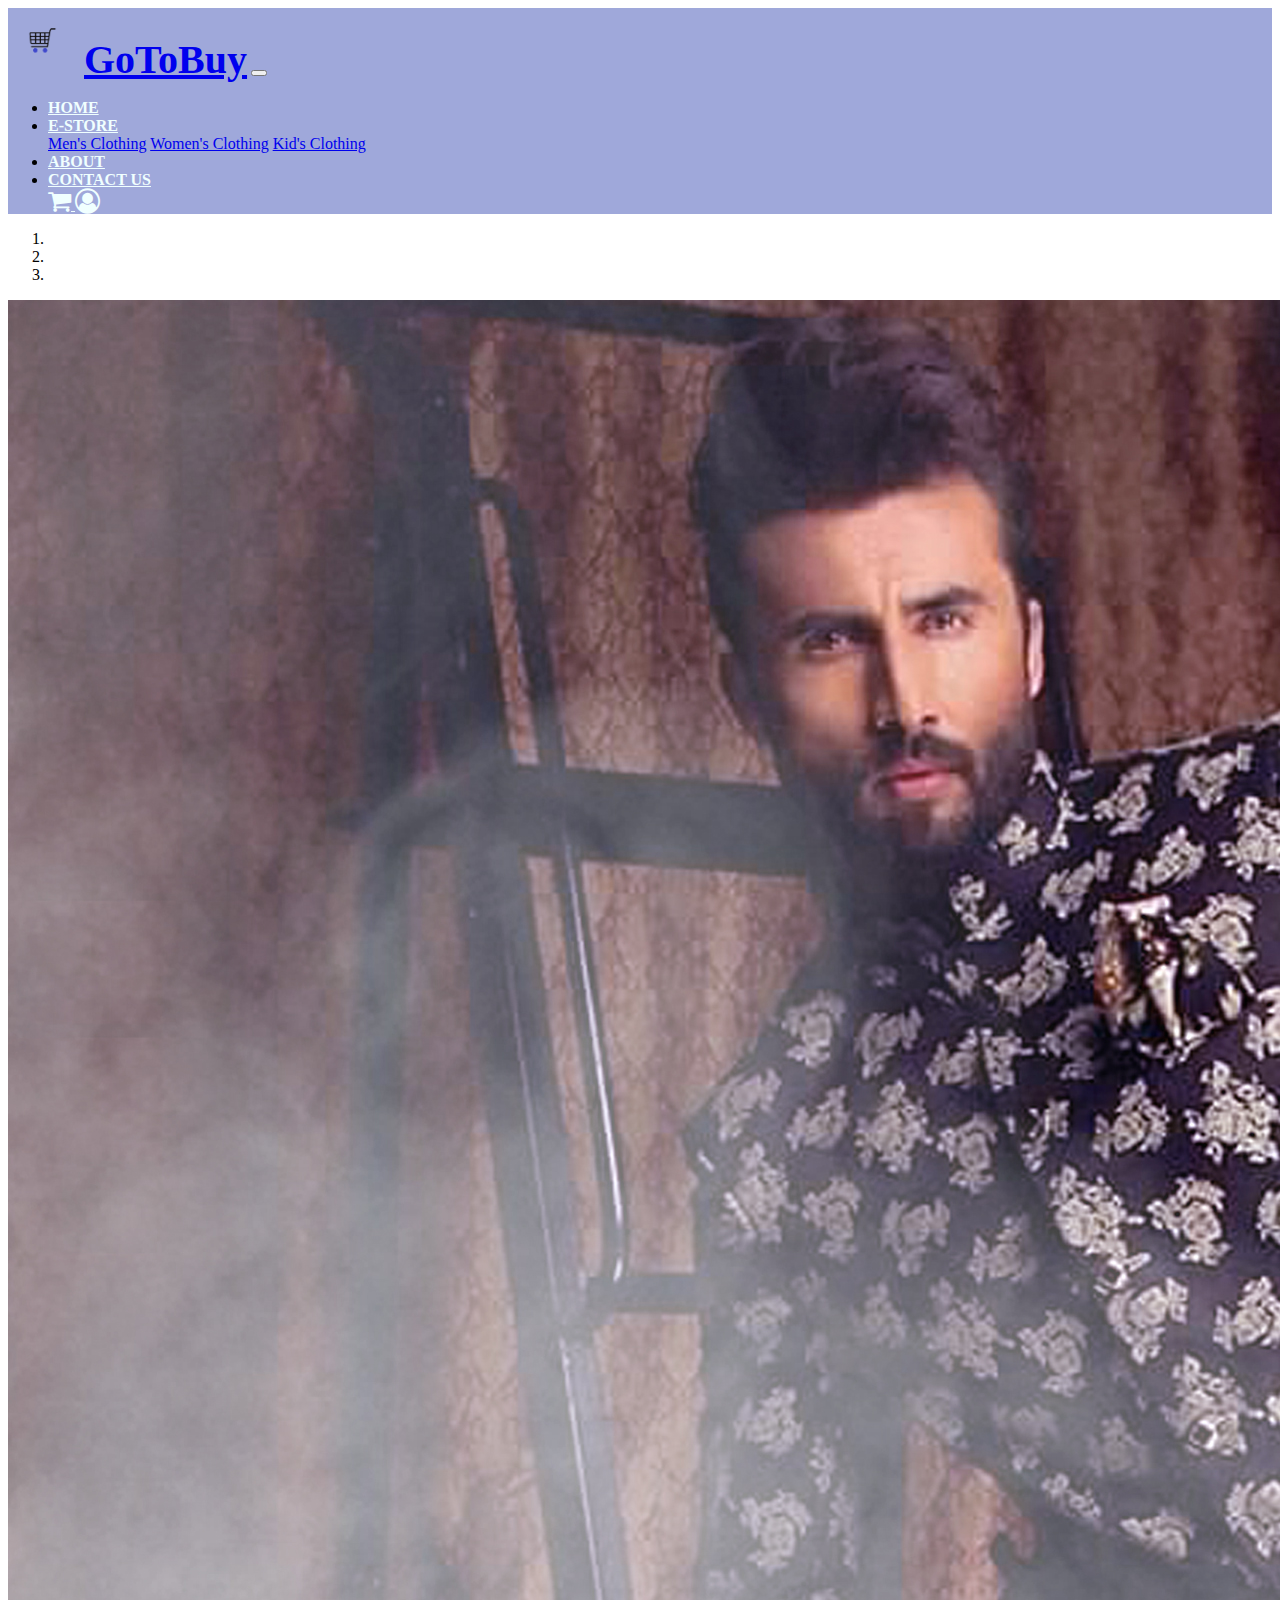
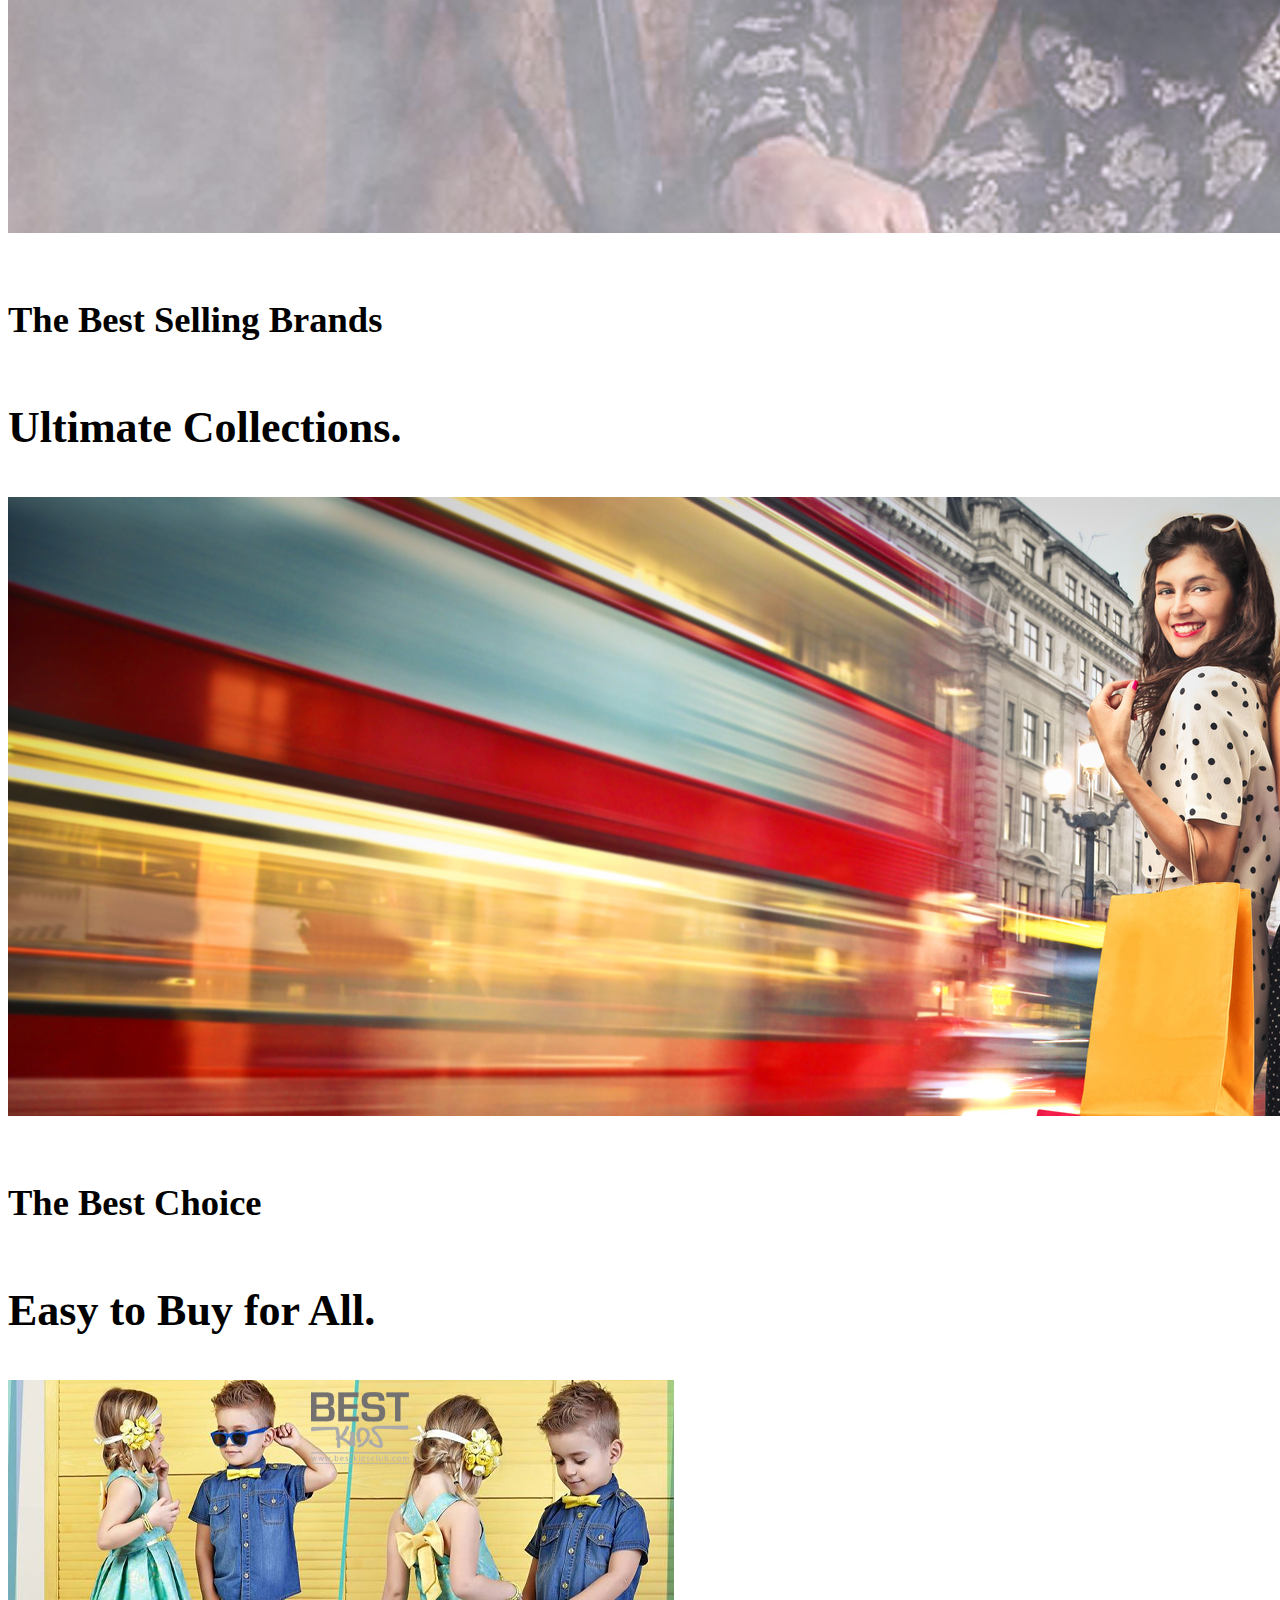
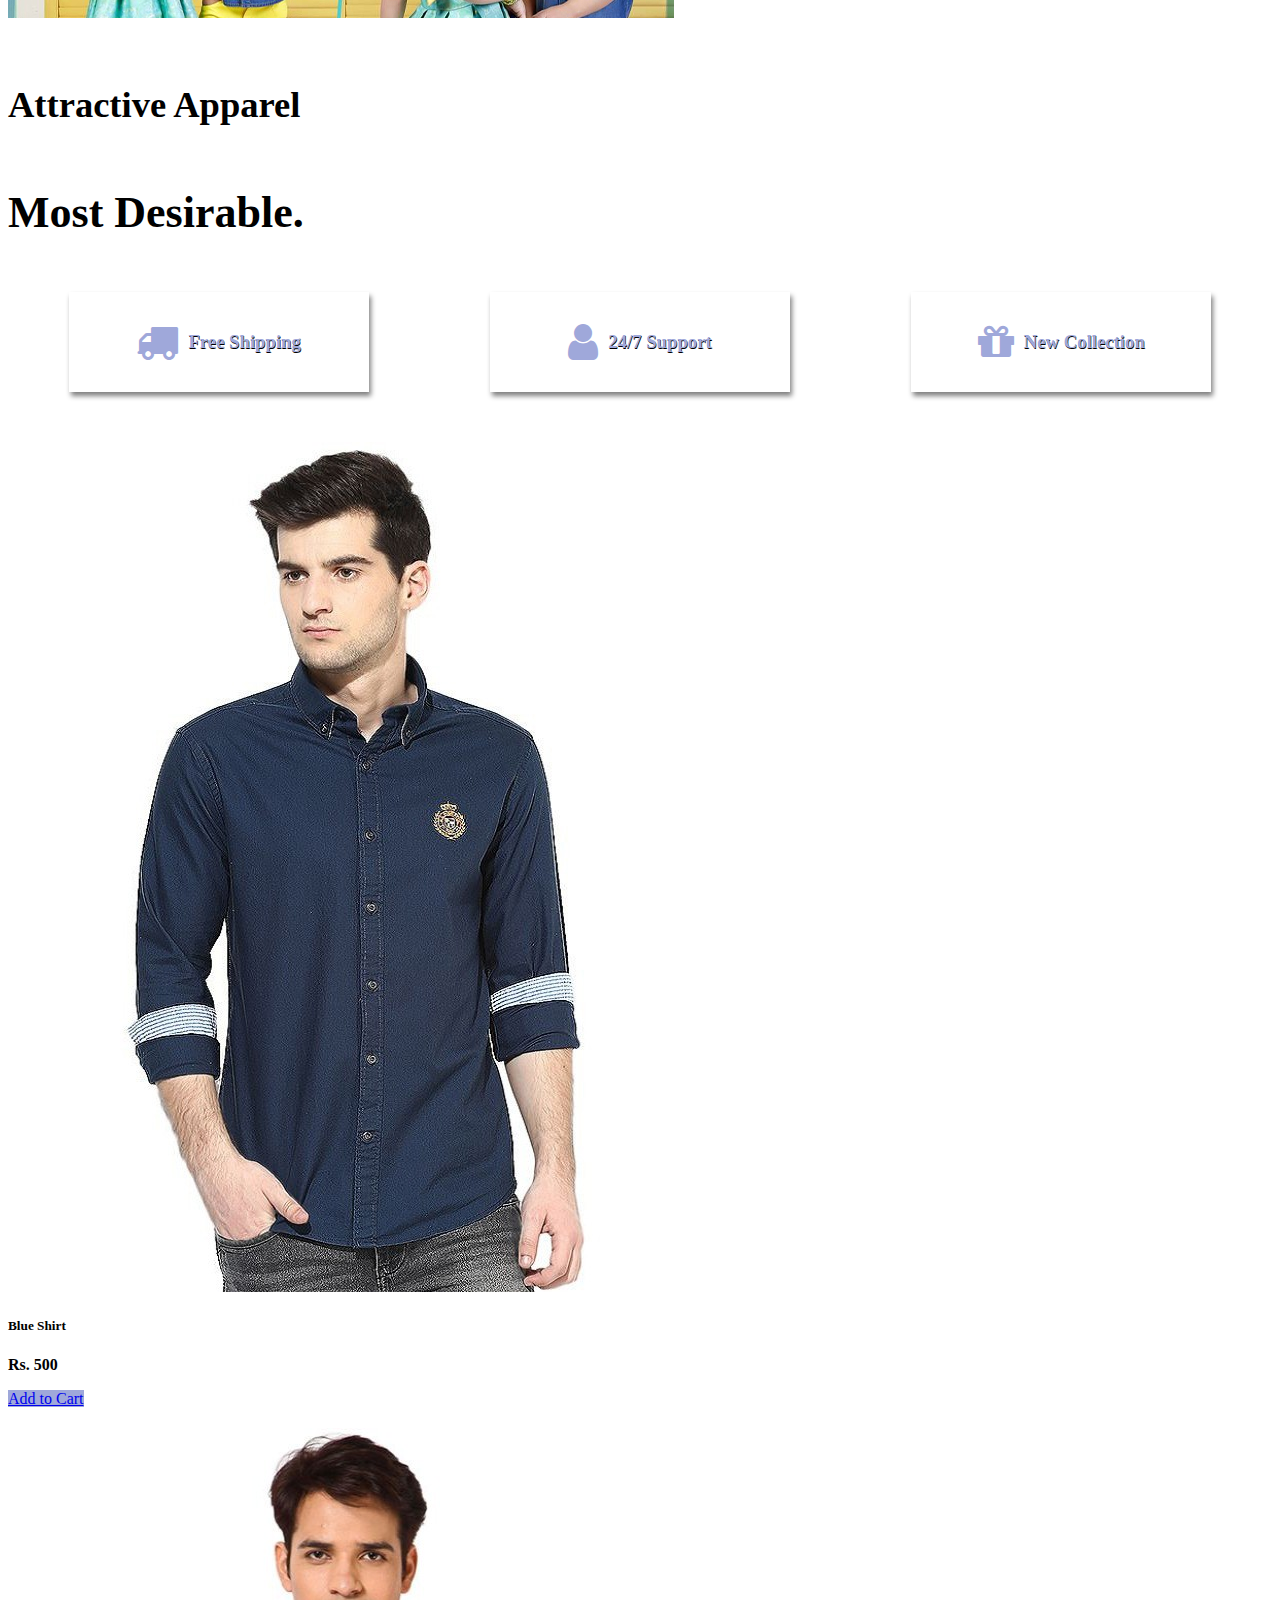
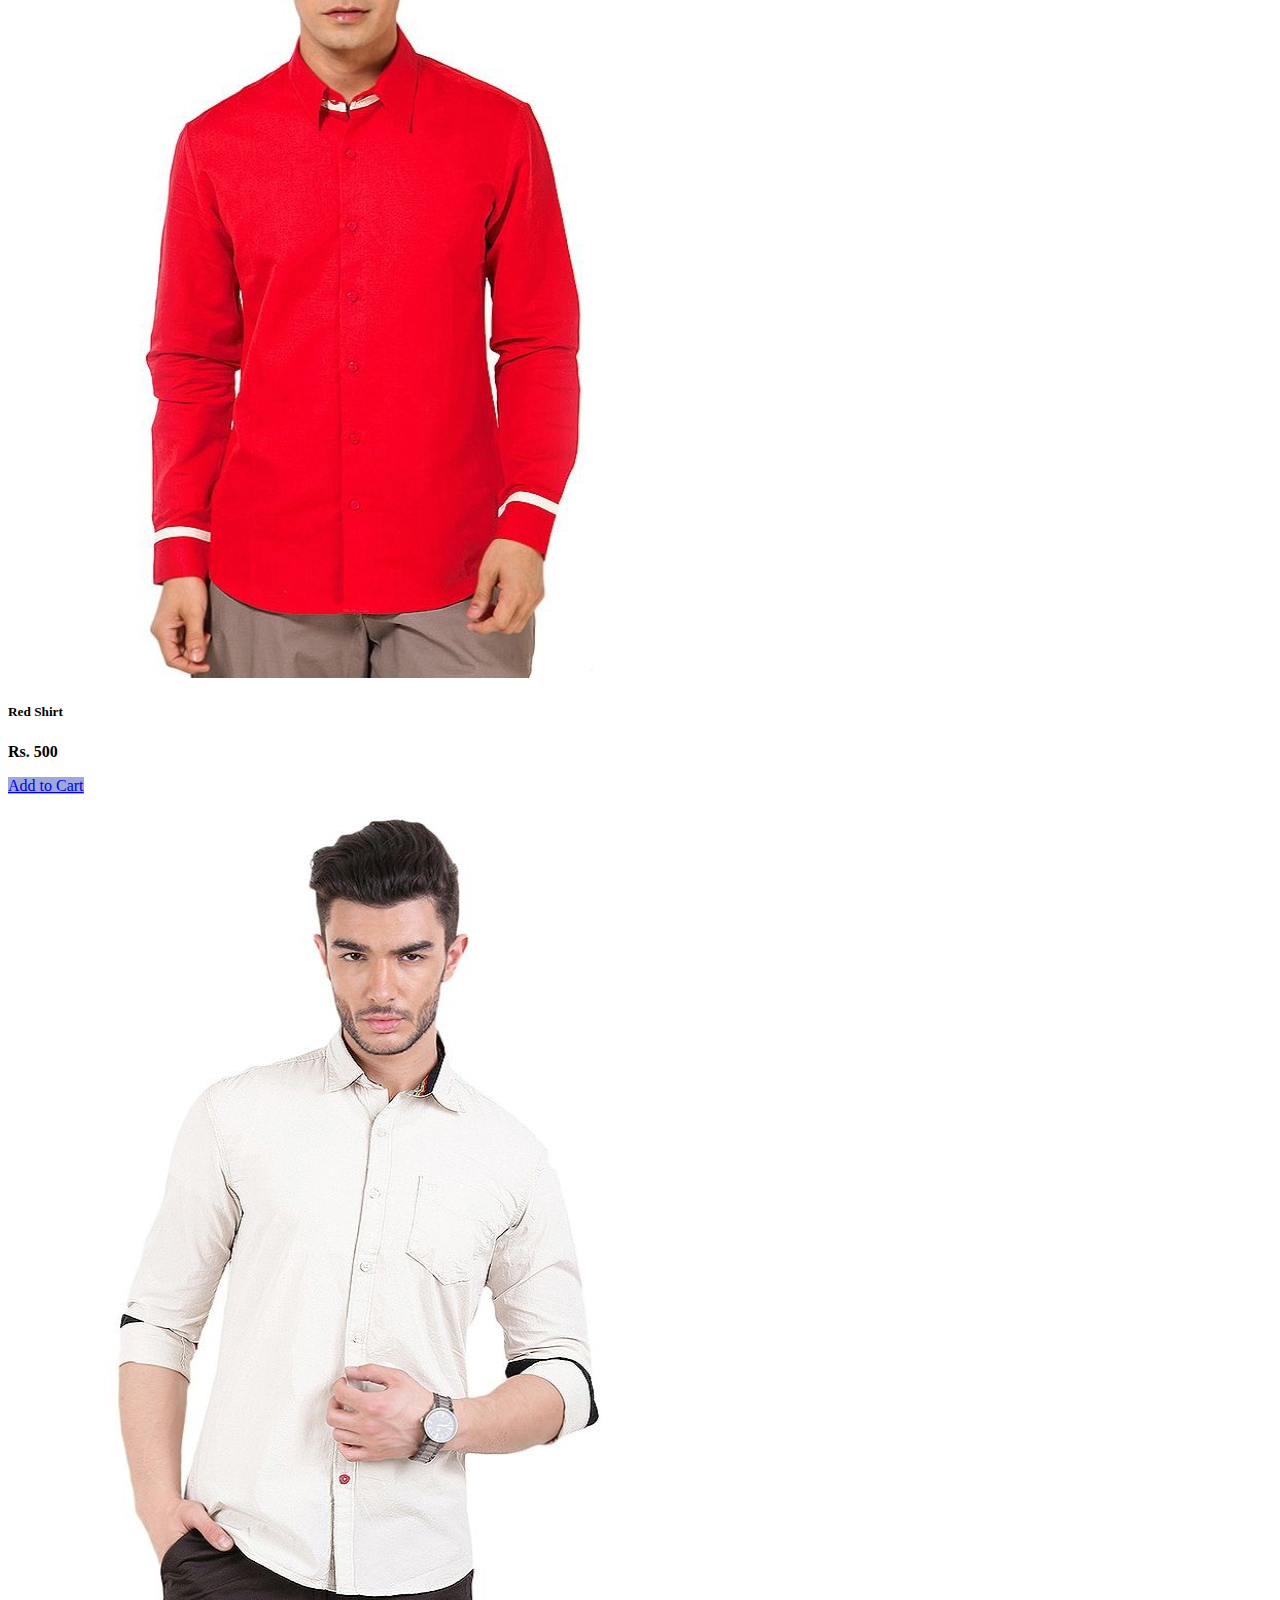
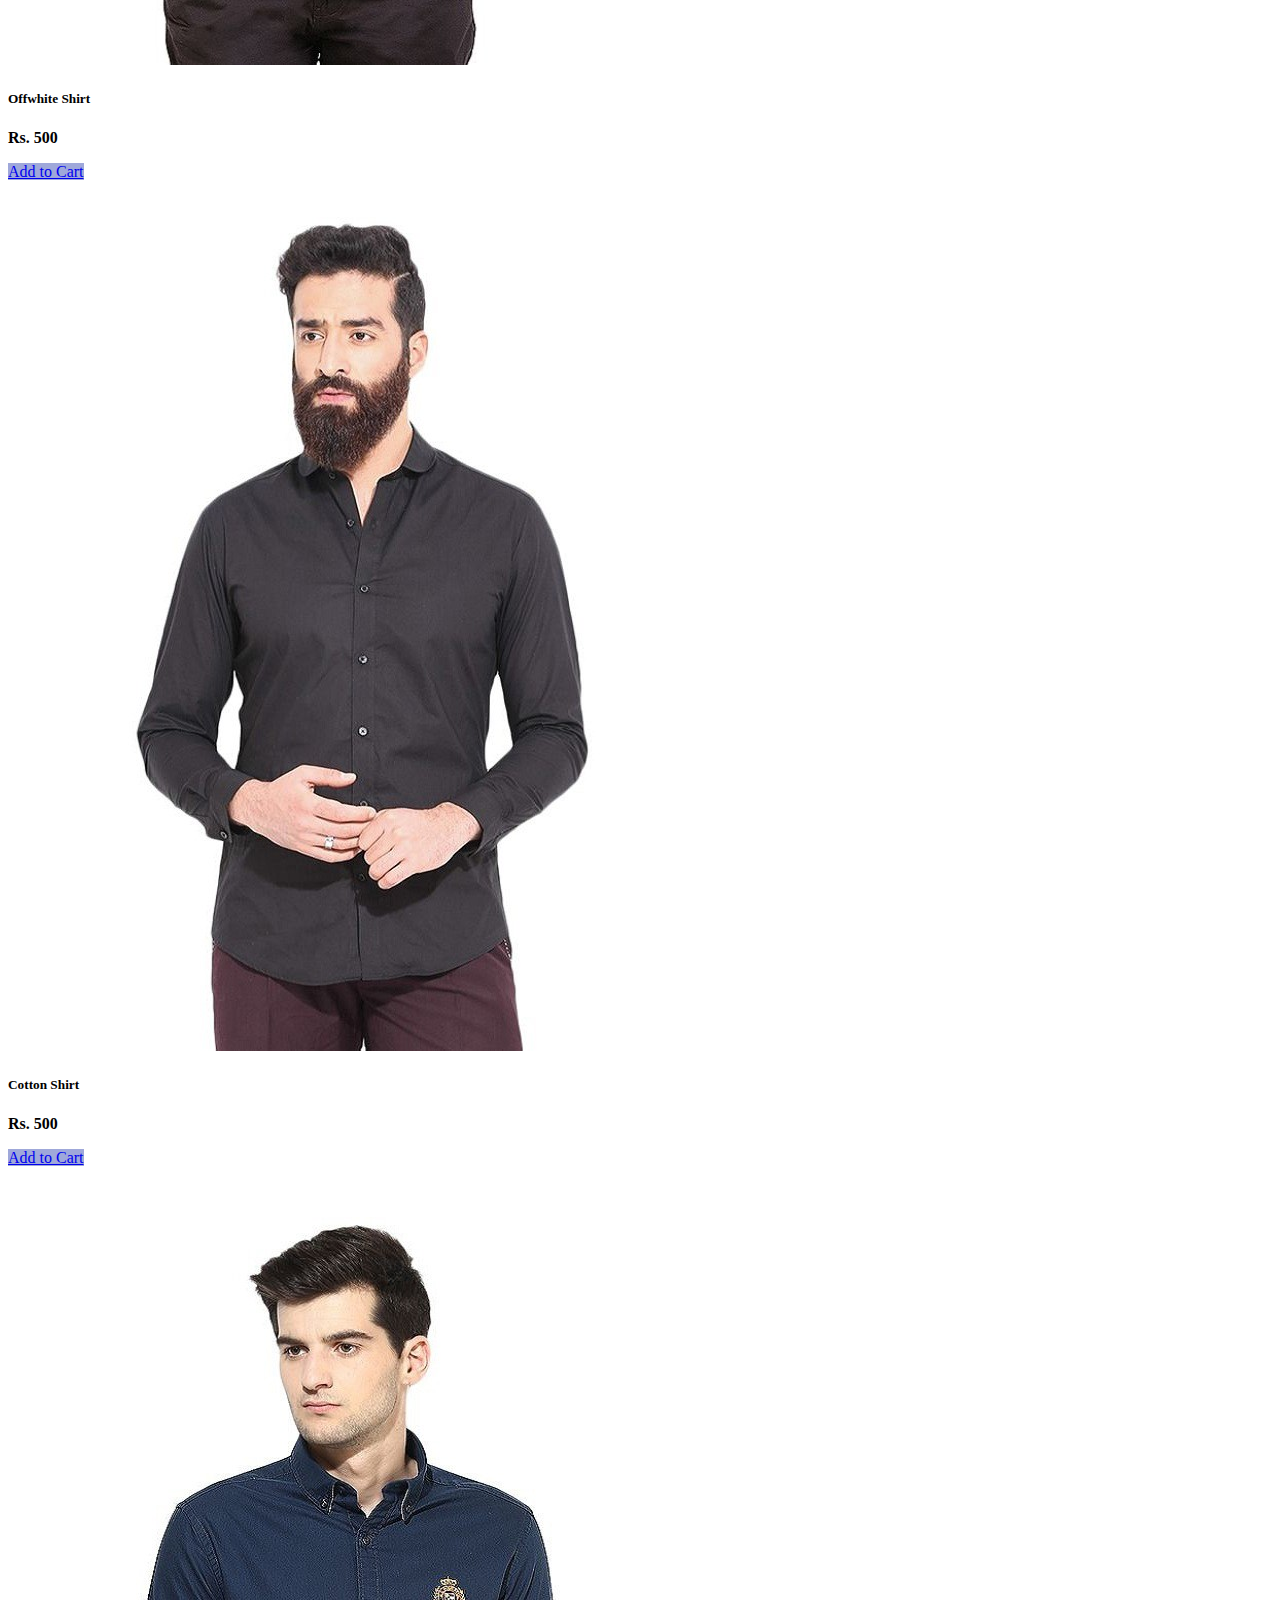
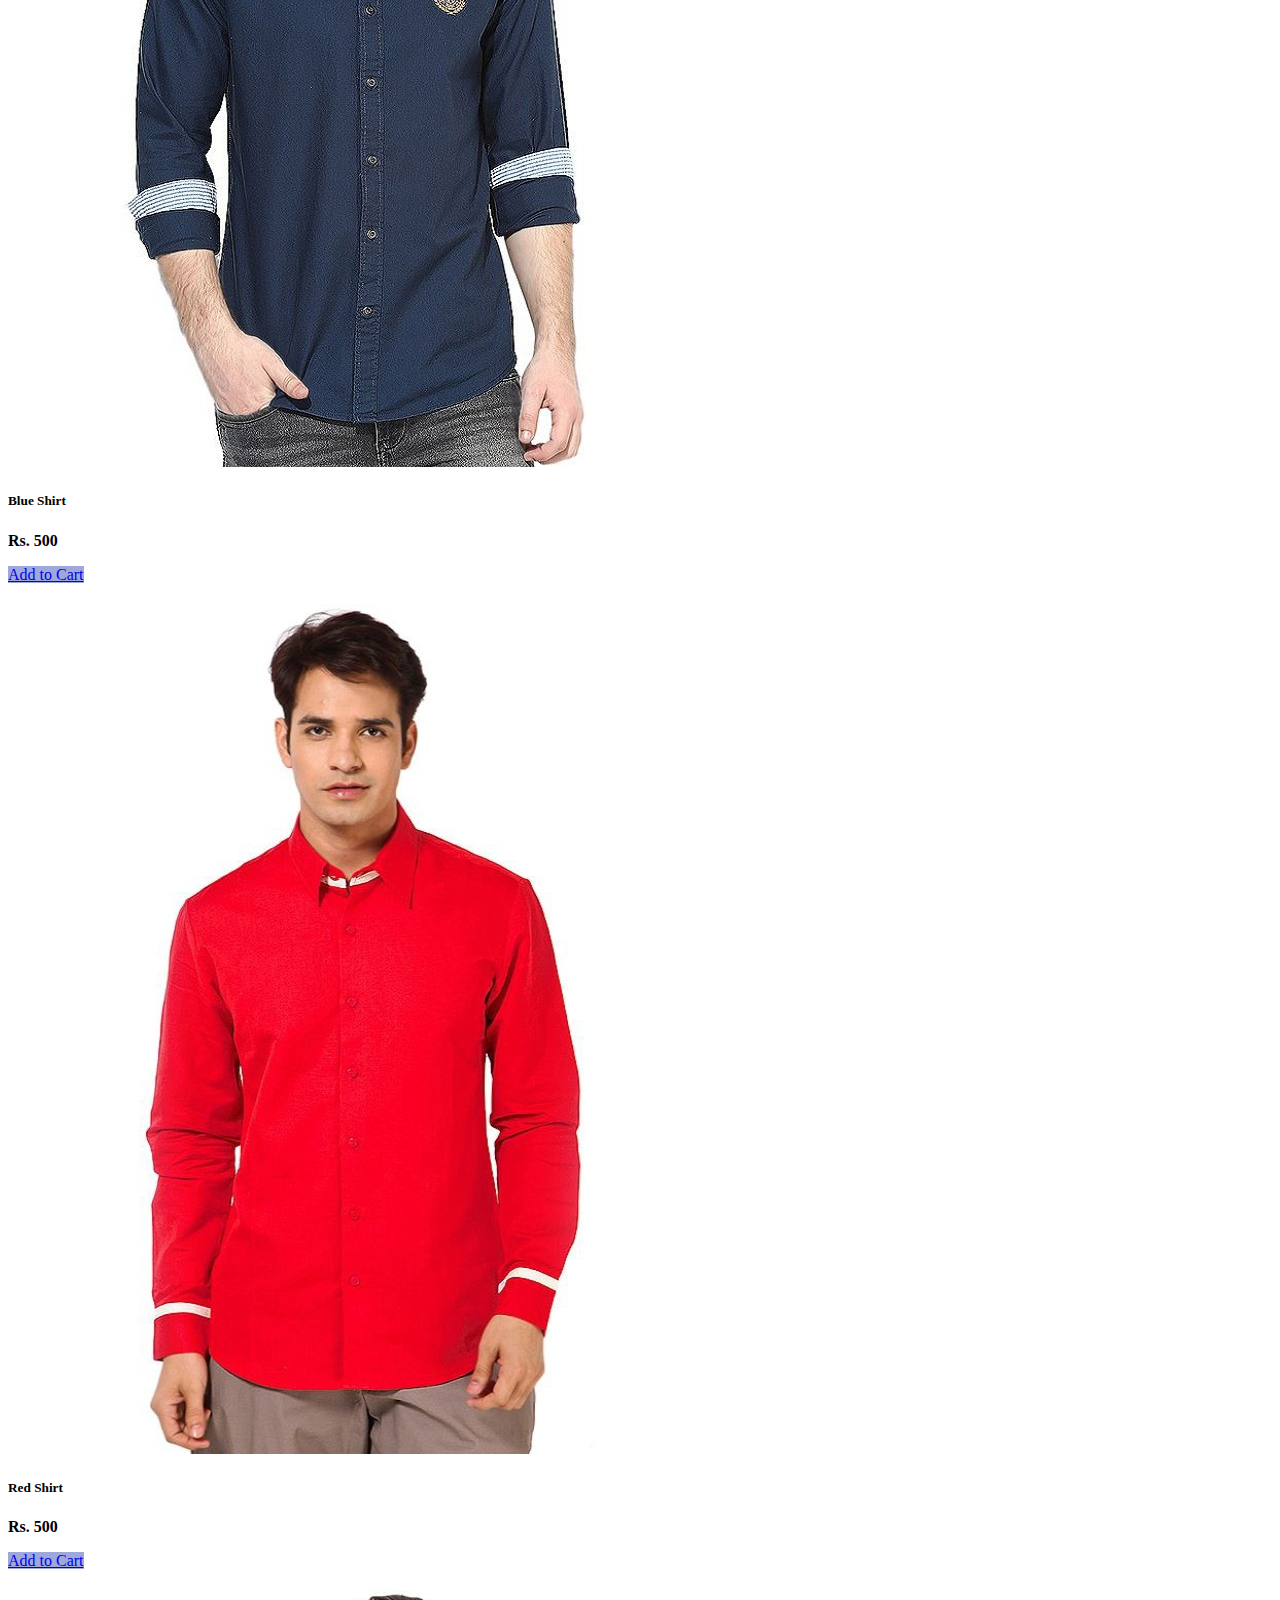
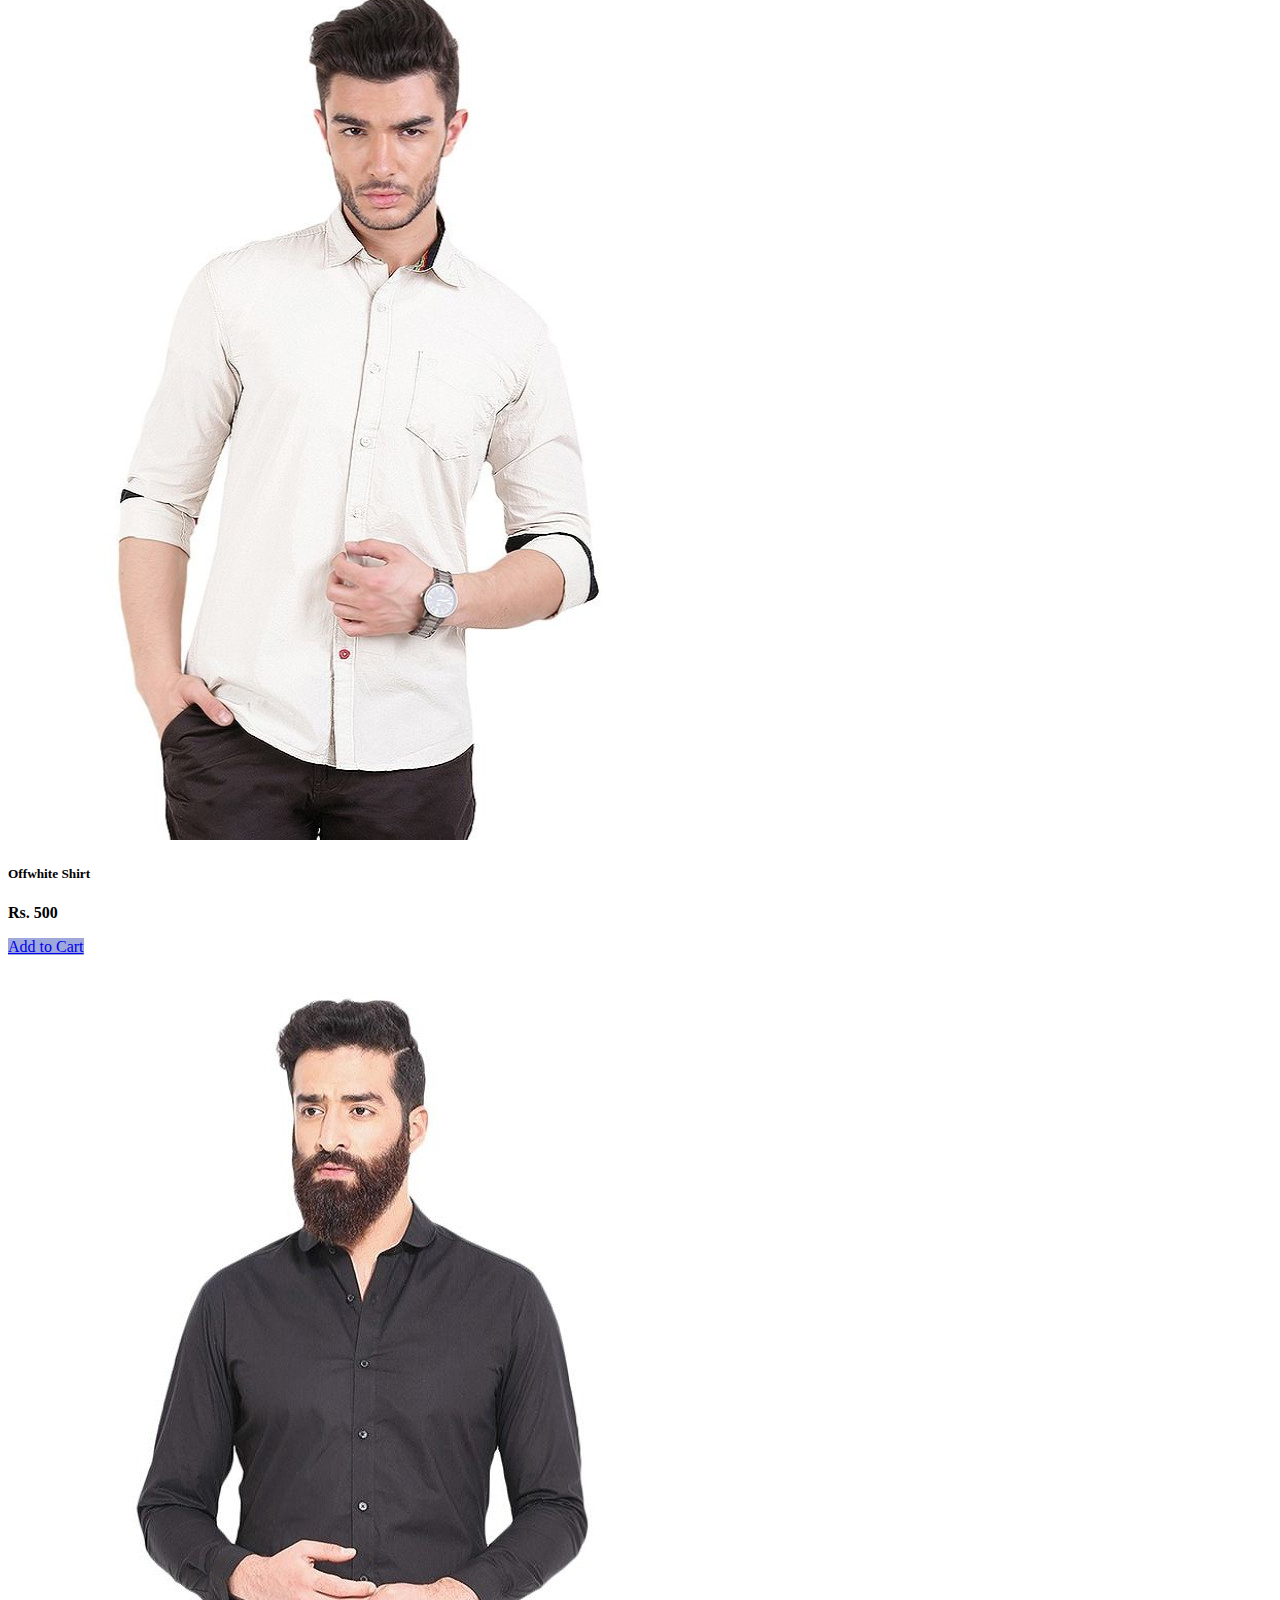
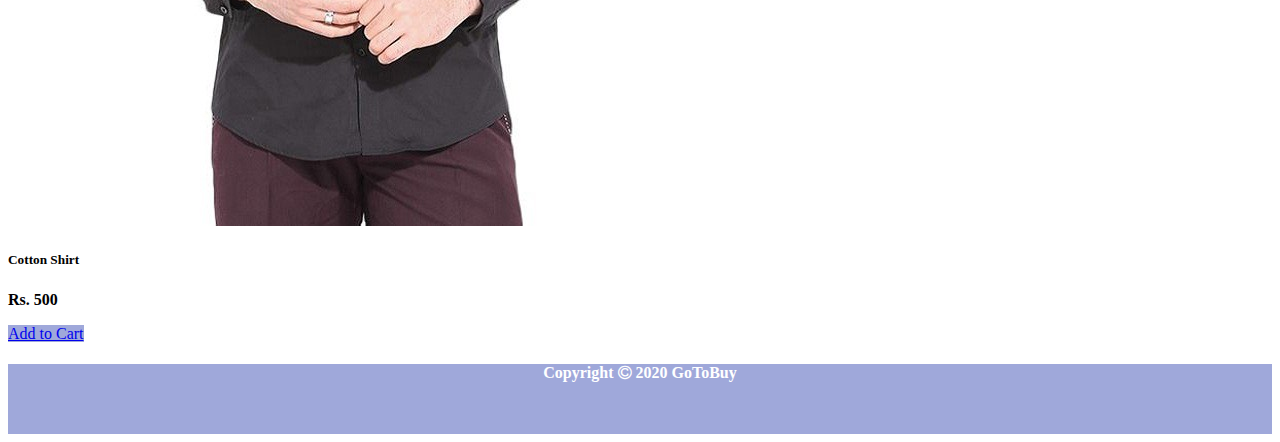
<file: public/mensclothing.html>
<!DOCTYPE html>
<html lang="en">

<head>
    <meta charset="UTF-8">
    <meta name="viewport" content="width=device-width, initial-scale=1.0">
    <title>About us</title>
    <link rel="stylesheet" href="https://stackpath.bootstrapcdn.com/bootstrap/4.5.0/css/bootstrap.min.css" integrity="sha384-9aIt2nRpC12Uk9gS9baDl411NQApFmC26EwAOH8WgZl5MYYxFfc+NcPb1dKGj7Sk" crossorigin="anonymous">
    <link rel="stylesheet" href="style.css">
    <link rel="stylesheet" href="https://cdnjs.cloudflare.com/ajax/libs/font-awesome/4.7.0/css/font-awesome.min.css">
</head>

<body>
    <div>
        <nav class="navbar navbar-expand-lg navbar-light bg-light">
            <a class="navbar-brand" href="index.html"><img src="images/logo.png" alt="images/logo.png">GoToBuy</a>
            <button class="navbar-toggler" type="button" data-toggle="collapse" data-target="#navbarText" aria-controls="navbarText" aria-expanded="false" aria-label="Toggle navigation">
          <span class="navbar-toggler-icon"></span>
        </button>
            <div class="collapse navbar-collapse" id="navbarText">
                <ul class="navbar-nav mr-auto">

                </ul>
                <span class="navbar-text">
                <ul class="navbar-nav mr-auto">
                    <li class="nav-item active">
                        <a class="nav-link" href="index.html">HOME<span class="sr-only">(current)</span></a>
                </li>
                <li class="nav-item dropdown">
                    <a class="nav-link dropdown-toggle" href="#" id="navbarDropdownMenuLink" role="button" data-toggle="dropdown" aria-haspopup="true" aria-expanded="false">
                  E-STORE
                </a>
                    <div class="dropdown-menu" aria-labelledby="navbarDropdownMenuLink">
                        <a class="dropdown-item" href="mensclothing.html">Men's Clothing</a>
                        <a class="dropdown-item" href="mensclothing.html">Women's Clothing</a>
                        <a class="dropdown-item" href="mensclothing.html">Kid's Clothing</a>
                    </div>
                </li>
                <li class="nav-item">
                    <a class="nav-link" href="about.html">ABOUT</a>
                </li>
                <li class="nav-item">
                    <a class="nav-link" href="contact.html">CONTACT US</a>
                </li>

                <a class="nav-link" href="#">
                    <i class="fa fa-shopping-cart" aria-hidden="true"></i>
                </a>

                <a class="nav-link" href="#">
                    <i class="fa fa-user-circle-o" aria-hidden="true"></i>
                </a>








                </ul>
                </span>
            </div>

        </nav>
        <div id="carouselExampleCaptions" class="carousel slide" data-ride="carousel">
            <ol class="carousel-indicators">
                <li data-target="#carouselExampleCaptions" data-slide-to="0" class="active"></li>
                <li data-target="#carouselExampleCaptions" data-slide-to="1"></li>
                <li data-target="#carouselExampleCaptions" data-slide-to="2"></li>
            </ol>
            <div class="carousel-inner">
                <div class="carousel-item active">
                    <img src="images/slider1.jpg" class="d-block w-100" alt="images/slider1.jpg">
                    <div class="carousel-caption d-none d-md-block">
                        <h5>The Best Selling Brands</h5>
                        <p>Ultimate Collections.</p>
                    </div>
                </div>
                <div class="carousel-item">
                    <img src="images/slider2.jpg" class="d-block w-100" alt="images/slider2.jpg">
                    <div class="carousel-caption d-none d-md-block">
                        <h5>The Best Choice</h5>
                        <p>Easy to Buy for All.</p>
                    </div>
                </div>
                <div class="carousel-item">
                    <img src="images/slider3.jpg" class="d-block w-100" alt="images/slider3.jpg">
                    <div class="carousel-caption d-none d-md-block">
                        <h5>Attractive Apparel</h5>
                        <p>Most Desirable.</p>
                    </div>
                </div>
            </div>
            <a class="carousel-control-prev" href="#carouselExampleCaptions" role="button" data-slide="prev">
                <span class="carousel-control-prev-icon" aria-hidden="true"></span>
                <span class="sr-only">Previous</span>
            </a>
            <a class="carousel-control-next" href="#carouselExampleCaptions" role="button" data-slide="next">
                <span class="carousel-control-next-icon" aria-hidden="true"></span>
                <span class="sr-only">Next</span>
            </a>
        </div>
        <div class="mainCard">

            <div class="Card1">
                <div>
                    <i class="fa fa-truck" aria-hidden="true"></i>
                </div>
                <div>
                    <h3>Free Shipping</h3>
                </div>

            </div>
            <div class="Card2">
                <div>
                    <i class="fa fa-user" aria-hidden="true"></i>
                </div>
                <div>
                    <h3>24/7 Support</h3>
                </div>

            </div>
            <div class="Card3">
                <div>
                    <i class="fa fa-gift" aria-hidden="true"></i>
                </div>
                <div>
                    <h3>New Collection</h3>
                </div>



            </div>
        </div>

        <div class="NewArrivals">
            <div class="heading">

            </div>
            <div class="container">
                <div class="row">
                    <div class="col-sm-6 col-md-6 col-lg-3">
                        <div class="card">
                            <img src="images/shirt1.jpg" class="card-img-top" alt="images/shirt1.jpg">
                            <div class="card-body">
                                <h5 class="card-title">Blue Shirt</h5>
                                <p class="card-text">Rs. 500</p>
                                <a href="#" class="btn btn-primary">Add to Cart</a>
                            </div>
                        </div>
                    </div>
                    <div class="col-sm-6 col-md-6 col-lg-3">
                        <div class="card">
                            <img src="images/shirt2.jpg" class="card-img-top" alt="images/shirt2.jpg">
                            <div class="card-body">
                                <h5 class="card-title">Red Shirt</h5>
                                <p class="card-text">Rs. 500</p>
                                <a href="#" class="btn btn-primary">Add to Cart</a>
                            </div>
                        </div>
                    </div>
                    <div class="col-sm-6 col-md-6 col-lg-3">
                        <div class="card">
                            <img src="images/shirt3.jpg" class="card-img-top" alt="images/shirt3.jpg">
                            <div class="card-body">
                                <h5 class="card-title">Offwhite Shirt</h5>
                                <p class="card-text">Rs. 500</p>
                                <a href="#" class="btn btn-primary">Add to Cart</a>
                            </div>
                        </div>
                    </div>
                    <div class="col-sm-6 col-md-6 col-lg-3">
                        <div class="card">
                            <img src="images/shirt4.jpg" class="card-img-top" alt="images/shirt4.jpg">
                            <div class="card-body">
                                <h5 class="card-title">Cotton Shirt</h5>
                                <p class="card-text">Rs. 500</p>
                                <a href="#" class="btn btn-primary">Add to Cart</a>
                            </div>
                        </div>
                    </div>
                </div>

            </div>
        </div>
        <div class="NewArrivals">
            <div class="heading">

            </div>
            <div class="container">
                <div class="row">
                    <div class="col-sm-6 col-md-6 col-lg-3">
                        <div class="card">
                            <img src="images/shirt1.jpg" class="card-img-top" alt="images/shirt1.jpg">
                            <div class="card-body">
                                <h5 class="card-title">Blue Shirt</h5>
                                <p class="card-text">Rs. 500</p>
                                <a href="#" class="btn btn-primary">Add to Cart</a>
                            </div>
                        </div>
                    </div>
                    <div class="col-sm-6 col-md-6 col-lg-3">
                        <div class="card">
                            <img src="images/shirt2.jpg" class="card-img-top" alt="images/shirt2.jpg">
                            <div class="card-body">
                                <h5 class="card-title">Red Shirt</h5>
                                <p class="card-text">Rs. 500</p>
                                <a href="#" class="btn btn-primary">Add to Cart</a>
                            </div>
                        </div>
                    </div>
                    <div class="col-sm-6 col-md-6 col-lg-3">
                        <div class="card">
                            <img src="images/shirt3.jpg" class="card-img-top" alt="images/shirt3.jpg">
                            <div class="card-body">
                                <h5 class="card-title">Offwhite Shirt</h5>
                                <p class="card-text">Rs. 500</p>
                                <a href="#" class="btn btn-primary">Add to Cart</a>
                            </div>
                        </div>
                    </div>
                    <div class="col-sm-6 col-md-6 col-lg-3">
                        <div class="card">
                            <img src="images/shirt4.jpg" class="card-img-top" alt="images/shirt4.jpg">
                            <div class="card-body">
                                <h5 class="card-title">Cotton Shirt</h5>
                                <p class="card-text">Rs. 500</p>
                                <a href="#" class="btn btn-primary">Add to Cart</a>
                            </div>
                        </div>
                    </div>
                </div>

            </div>
        </div>
        <div class="footer">
            <div>
                <h4>Copyright <i class="fa fa-copyright" aria-hidden="true"></i> 2020 GoToBuy

                </h4>
            </div>
        </div>

    </div>









    <script src="https://code.jquery.com/jquery-3.5.1.slim.min.js" integrity="sha384-DfXdz2htPH0lsSSs5nCTpuj/zy4C+OGpamoFVy38MVBnE+IbbVYUew+OrCXaRkfj" crossorigin="anonymous"></script>
    <script src="https://cdn.jsdelivr.net/npm/popper.js@1.16.0/dist/umd/popper.min.js" integrity="sha384-Q6E9RHvbIyZFJoft+2mJbHaEWldlvI9IOYy5n3zV9zzTtmI3UksdQRVvoxMfooAo" crossorigin="anonymous"></script>
    <script src="https://stackpath.bootstrapcdn.com/bootstrap/4.5.0/js/bootstrap.min.js" integrity="sha384-OgVRvuATP1z7JjHLkuOU7Xw704+h835Lr+6QL9UvYjZE3Ipu6Tp75j7Bh/kR0JKI" crossorigin="anonymous"></script>
</body>

</html>
</file>
<file: public/style.css>
.navbar {
                                                                                                                                                                                                                        background-color: #9fa8da !important;
                                                                                                                                                                                                                    }
                                                                                                                                                                                                                    
                                                                                                                                                                                                                    .navbar-brand {
                                                                                                                                                                                                                        font-size: 40px !important;
                                                                                                                                                                                                                        font-family: Cambria, Cochin, Georgia, Times, 'Times New Roman', serif;
                                                                                                                                                                                                                        font-weight: bolder;
                                                                                                                                                                                                                        text-align: center;
                                                                                                                                                                                                                    }
                                                                                                                                                                                                                    
                                                                                                                                                                                                                    .nav-link {
                                                                                                                                                                                                                        color: azure !important;
                                                                                                                                                                                                                        font-weight: bold !important;
                                                                                                                                                                                                                    }
                                                                                                                                                                                                                    
                                                                                                                                                                                                                    .fa-shopping-cart,
                                                                                                                                                                                                                    .fa-user-circle-o {
                                                                                                                                                                                                                        font-size: 25px !important;
                                                                                                                                                                                                                    }
                                                                                                                                                                                                                    
                                                                                                                                                                                                                    .carousel-caption {
                                                                                                                                                                                                                        color: black !important;
                                                                                                                                                                                                                        font-size: 44px !important;
                                                                                                                                                                                                                        font-weight: bolder;
                                                                                                                                                                                                                    }
                                                                                                                                                                                                                    
                                                                                                                                                                                                                    .fa-truck,
                                                                                                                                                                                                                    .fa-gift,
                                                                                                                                                                                                                    .fa-user {
                                                                                                                                                                                                                        font-size: 42px !important;
                                                                                                                                                                                                                        margin-right: 10px !important;
                                                                                                                                                                                                                        color: #9fa8da;
                                                                                                                                                                                                                    }
                                                                                                                                                                                                                    
                                                                                                                                                                                                                    h3 {
                                                                                                                                                                                                                        color: #9fa8da;
                                                                                                                                                                                                                        text-shadow: 0.5px 0.5px black;
                                                                                                                                                                                                                    }
                                                                                                                                                                                                                    
                                                                                                                                                                                                                    .Card1,
                                                                                                                                                                                                                    .Card2,
                                                                                                                                                                                                                    .Card3 {
                                                                                                                                                                                                                        display: flex;
                                                                                                                                                                                                                        width: 300px;
                                                                                                                                                                                                                        height: 100px;
                                                                                                                                                                                                                        background-color: #fff;
                                                                                                                                                                                                                        box-shadow: 2px 4px 5px grey;
                                                                                                                                                                                                                        justify-content: center;
                                                                                                                                                                                                                        align-items: center;
                                                                                                                                                                                                                        margin-top: 10px;
                                                                                                                                                                                                                    }
                                                                                                                                                                                                                    
                                                                                                                                                                                                                    .mainCard {
                                                                                                                                                                                                                        margin-top: 30px;
                                                                                                                                                                                                                        display: flex;
                                                                                                                                                                                                                        flex-direction: row;
                                                                                                                                                                                                                        justify-content: space-around;
                                                                                                                                                                                                                        flex-wrap: wrap;
                                                                                                                                                                                                                    }
                                                                                                                                                                                                                    
                                                                                                                                                                                                                    .NewArrivals {
                                                                                                                                                                                                                        margin-top: 50px;
                                                                                                                                                                                                                    }
                                                                                                                                                                                                                    
                                                                                                                                                                                                                    .card {
                                                                                                                                                                                                                        width: 250px;
                                                                                                                                                                                                                        height: auto !important;
                                                                                                                                                                                                                        margin-bottom: 20px;
                                                                                                                                                                                                                    }
                                                                                                                                                                                                                    
                                                                                                                                                                                                                    .card-text {
                                                                                                                                                                                                                        font-weight: bold;
                                                                                                                                                                                                                    }
                                                                                                                                                                                                                    
                                                                                                                                                                                                                    .btn-primary {
                                                                                                                                                                                                                        width: 100%;
                                                                                                                                                                                                                        background-color: #9fa8da;
                                                                                                                                                                                                                        outline-style: double;
                                                                                                                                                                                                                        outline-color: #fff;
                                                                                                                                                                                                                    }
                                                                                                                                                                                                                    
                                                                                                                                                                                                                    .heading {
                                                                                                                                                                                                                        text-align: center;
                                                                                                                                                                                                                        font-weight: bolder;
                                                                                                                                                                                                                        color: #9fa8da;
                                                                                                                                                                                                                        margin: 20px;
                                                                                                                                                                                                                        font-size: 64px !important;
                                                                                                                                                                                                                        margin: 20px;
                                                                                                                                                                                                                    }
                                                                                                                                                                                                                    
                                                                                                                                                                                                                    .heading>h1 {
                                                                                                                                                                                                                        text-shadow: 2px 2px 4px black;
                                                                                                                                                                                                                    }
                                                                                                                                                                                                                    
                                                                                                                                                                                                                    .footer {
                                                                                                                                                                                                                        width: 100%;
                                                                                                                                                                                                                        background-color: #9fa8da;
                                                                                                                                                                                                                        height: 70px;
                                                                                                                                                                                                                        justify-content: center;
                                                                                                                                                                                                                        text-align: center;
                                                                                                                                                                                                                    }
                                                                                                                                                                                                                    
                                                                                                                                                                                                                    h4 {
                                                                                                                                                                                                                        color: white;
                                                                                                                                                                                                                    }
                                                                                                                                                                                                                    
                                                                                                                                                                                                                    @media screen and (max-width: 600px) {
                                                                                                                                                                                                                        .Card1,
                                                                                                                                                                                                                        .Card2,
                                                                                                                                                                                                                        .Card3 {
                                                                                                                                                                                                                            width: 100%;
                                                                                                                                                                                                                        }
                                                                                                                                                                                                                    }
                                                                                                                                                                                                                    
                                                                                                                                                                                                                    .contact-form {
                                                                                                                                                                                                                        font-size: 50px;
                                                                                                                                                                                                                    }
                                                                                                                                                                                                                    
                                                                                                                                                                                                                    input[type=text],
                                                                                                                                                                                                                    select,
                                                                                                                                                                                                                    textarea {
                                                                                                                                                                                                                        width: 100%;
                                                                                                                                                                                                                        padding: 12px;
                                                                                                                                                                                                                        border: 1px solid #ccc;
                                                                                                                                                                                                                        border-radius: 4px;
                                                                                                                                                                                                                        box-sizing: border-box;
                                                                                                                                                                                                                        margin-top: 6px;
                                                                                                                                                                                                                        margin-bottom: 16px;
                                                                                                                                                                                                                        resize: vertical;
                                                                                                                                                                                                                    }
                                                                                                                                                                                                                    
                                                                                                                                                                                                                    input[type=submit] {
                                                                                                                                                                                                                        background-color: #4CAF50;
                                                                                                                                                                                                                        color: white;
                                                                                                                                                                                                                        padding: 12px 20px;
                                                                                                                                                                                                                        border: none;
                                                                                                                                                                                                                        border-radius: 4px;
                                                                                                                                                                                                                        cursor: pointer;
                                                                                                                                                                                                                    }
                                                                                                                                                                                                                    
                                                                                                                                                                                                                    input[type=submit]:hover {
                                                                                                                                                                                                                        background-color: #45a049;
                                                                                                                                                                                                                    }
                                                                                                                                                                                                                    
                                                                                                                                                                                                                    .CONT {
                                                                                                                                                                                                                        border-radius: 5px;
                                                                                                                                                                                                                        background-color: #f2f2f2;
                                                                                                                                                                                                                        padding: 20px;
                                                                                                                                                                                                                    }
                                                                                                                                                                                                                    
                                                                                                                                                                                                                    .contactus {
                                                                                                                                                                                                                        text-align: center;
                                                                                                                                                                                                                    }
</file>
